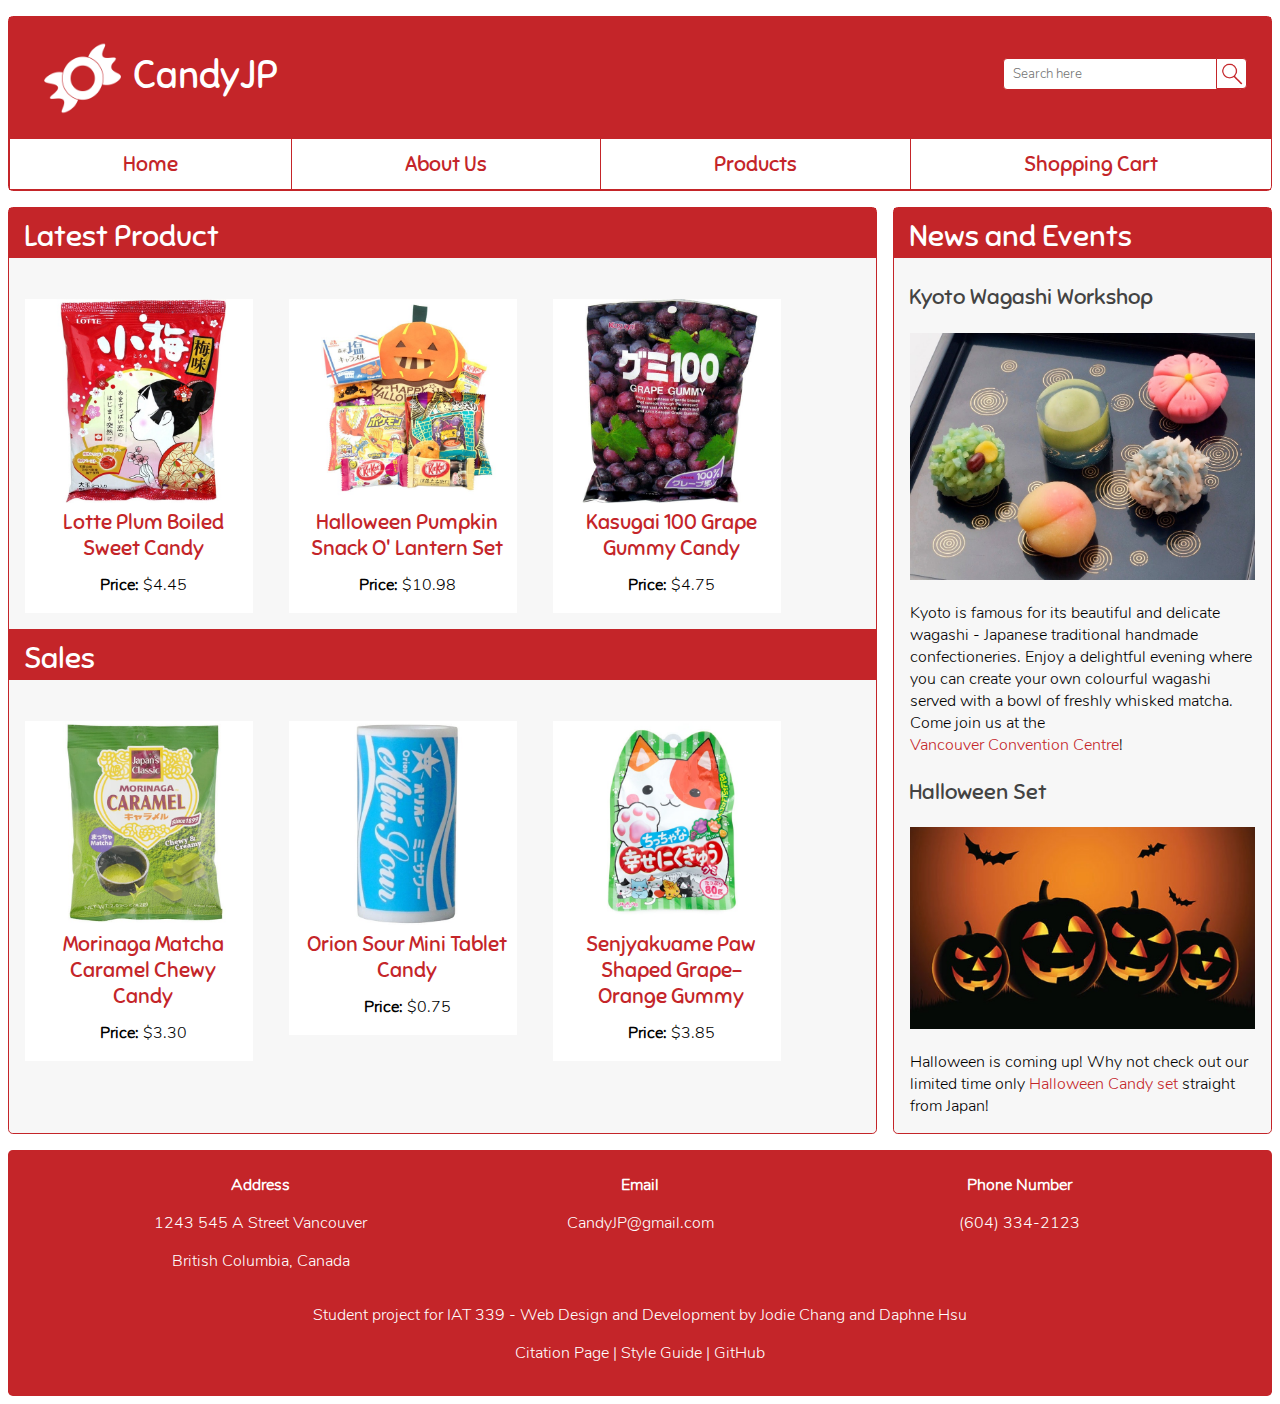
<file: template/index.html>
<!DOCTYPE html>
<html lang="en">

  <head>

    <meta charset="utf-8">
    <meta name="viewport" content="width=device-width, initial-scale=1.0">
    <title>CandyJP - Home Page</title>

    <link href="css/fonts.css" rel="stylesheet">
    <link href="css/template.css" rel="stylesheet">

  </head>

  <body>

    <div class="grid-headerborder">
      <header class="grid-fullwidth top-header">
        <div class="title-grid">
          <a href="index.html">
            <img src="img/jp-logo.png" alt="CandyJP logo, a white candy">
          </a>
          <h1 class="heading-1"><a href="index.html">CandyJP</a></h1>
        </div>
        <div class="search-grid">
          <input class="text-input" type="text" name="search" id="search" placeholder="Search here">
          <a href="productView.html">
          <input class="bar-button" type="image" name="submit" src="img/search-icon.png" alt="search icon, a magnifier" width="31" height="31"></a>
        </div>
      </header>

      <nav class="nav-main">
        <a href="index.html" class="nav-item">Home</a>
        <a href="aboutus.html" class="nav-item">About Us</a>
        <a href="candies.html" class="nav-item">Products</a>
        <a href="shoppingcart.html" class="nav-item">Shopping Cart</a>
      </nav>
    </div>

    <section class="middle-section">
    <div class="homepage-products">
      <h2 class="heading-2">Latest Product</h2>
      <div class="grid-thirty">
        <div class="grid-whitebackground">
          <a href="productView.html">
            <img src="img/lotte-plum.jpg" alt="Plum candies">
          </a>
          <a href="productView.html" class="link-intext"><h3>Lotte Plum Boiled Sweet Candy</h3></a>
          <p><strong>Price:</strong> $4.45</p>
      </div>
      </div>
      <div class="grid-thirty">
        <div class="grid-whitebackground">
          <a href="productViewHalloween.html">
            <img src="img/halloween-set.jpg" alt="Set of Halloween candy">
          </a>
          <a href="productViewHalloween.html" class="link-intext"><h3>Halloween Pumpkin Snack O' Lantern Set</h3></a>
          <p><strong>Price:</strong> $10.98</p>
      </div>
      </div>
      <div class="grid-thirty">
        <div class="grid-whitebackground">
          <a href="productView.html">
            <img src="img/kasugai-grape.jpg" alt="Grape flavored gummies">
          </a>
          <a href="productView.html" class="link-intext"><h3>Kasugai 100 Grape Gummy Candy</h3></a>
          <p><strong>Price:</strong> $4.75</p>
        </div>
      </div>

      <h2 class="heading-2">Sales</h2>
      <div class="grid-thirty">
        <div class="grid-whitebackground">
        <a href="productView.html">
          <img src="img/matcha-caramel.jpg" alt="Matcha flavored caramel">
        </a>
        <a href="productView.html" class="link-intext"><h3>Morinaga Matcha Caramel Chewy Candy</h3></a>
        <p><strong>Price:</strong> $3.30</p>
      </div>
    </div>
      <div class="grid-thirty">
        <div class="grid-whitebackground">
        <a href="productView.html">
          <img src="img/orion-candy.jpg" alt="Sour soda tablets">
        </a>
        <a href="productView.html" class="link-intext"><h3>Orion Sour Mini Tablet Candy</h3></a>
        <p><strong>Price:</strong> $0.75</p>
      </div>
    </div>
      <div class="grid-thirty">
        <div class="grid-whitebackground">
        <a href="productView.html">
          <img src="img/paw-gummy.jpg" alt="Cat paw shaped fruit gummies">
      </a>
        <a href="productView.html" class="link-intext"><h3>Senjyakuame Paw Shaped Grape-Orange Gummy</h3></a>
        <p><strong>Price:</strong> $3.85</p>
      </div>
    </div>
    </div>

    <div class="events">
      <h2 class="heading-2">News and Events</h2>
      <h3 class="heading-3">Kyoto Wagashi Workshop</h3>
      <img src="img/wagashi.jpg" alt="Assortment of wagashi">
      <p class="para">Kyoto is famous for its beautiful and delicate wagashi - Japanese traditional handmade confectioneries.

      Enjoy a delightful evening where you can create your own colourful wagashi served with a bowl of freshly whisked matcha.
      Come join us at the <a href="https://www.vancouverconventioncentre.com/" class="link-intext">Vancouver Convention Centre</a>!
      </p>

      <h3 class="heading-3">Halloween Set</h3>
      <img src="img/pumpkin.jpg" alt="Four halloween pumpkin carvings">
      <p class="para">
        Halloween is coming up! Why not check out our limited time only <a href="productViewHalloween.html" class="link-intext">Halloween Candy set</a> straight from Japan!
      </p>

    </div>
  </section>


  <footer class="footer-grid footer">
    <div class="grid-thirty">
      <p><strong>Address</strong></p>
      <p> 1243 545 A Street Vancouver</p>
      <p> British Columbia, Canada </p>
    </div>
    <div class="grid-thirty">
      <p><strong>Email</strong></p>
      <p>CandyJP@gmail.com</p>
    </div>
    <div class="grid-thirty">
      <p><strong>Phone Number</strong></p>
      <p>(604) 334-2123</p>
    </div>
    <div class="grid-fullwidth text-center">
      <p>Student project for IAT 339 - Web Design and Development by Jodie Chang and Daphne Hsu</p>
      <p><a href="citations.html">Citation Page</a> |
         <a href="updatedStyleGuide.html">Style Guide</a> |
          <a href="https://github.com/tomatotea/IAT339_P02/commits/master">GitHub</a>
      </p>
    </div>
  </footer>


  </body>


</html>
</file>
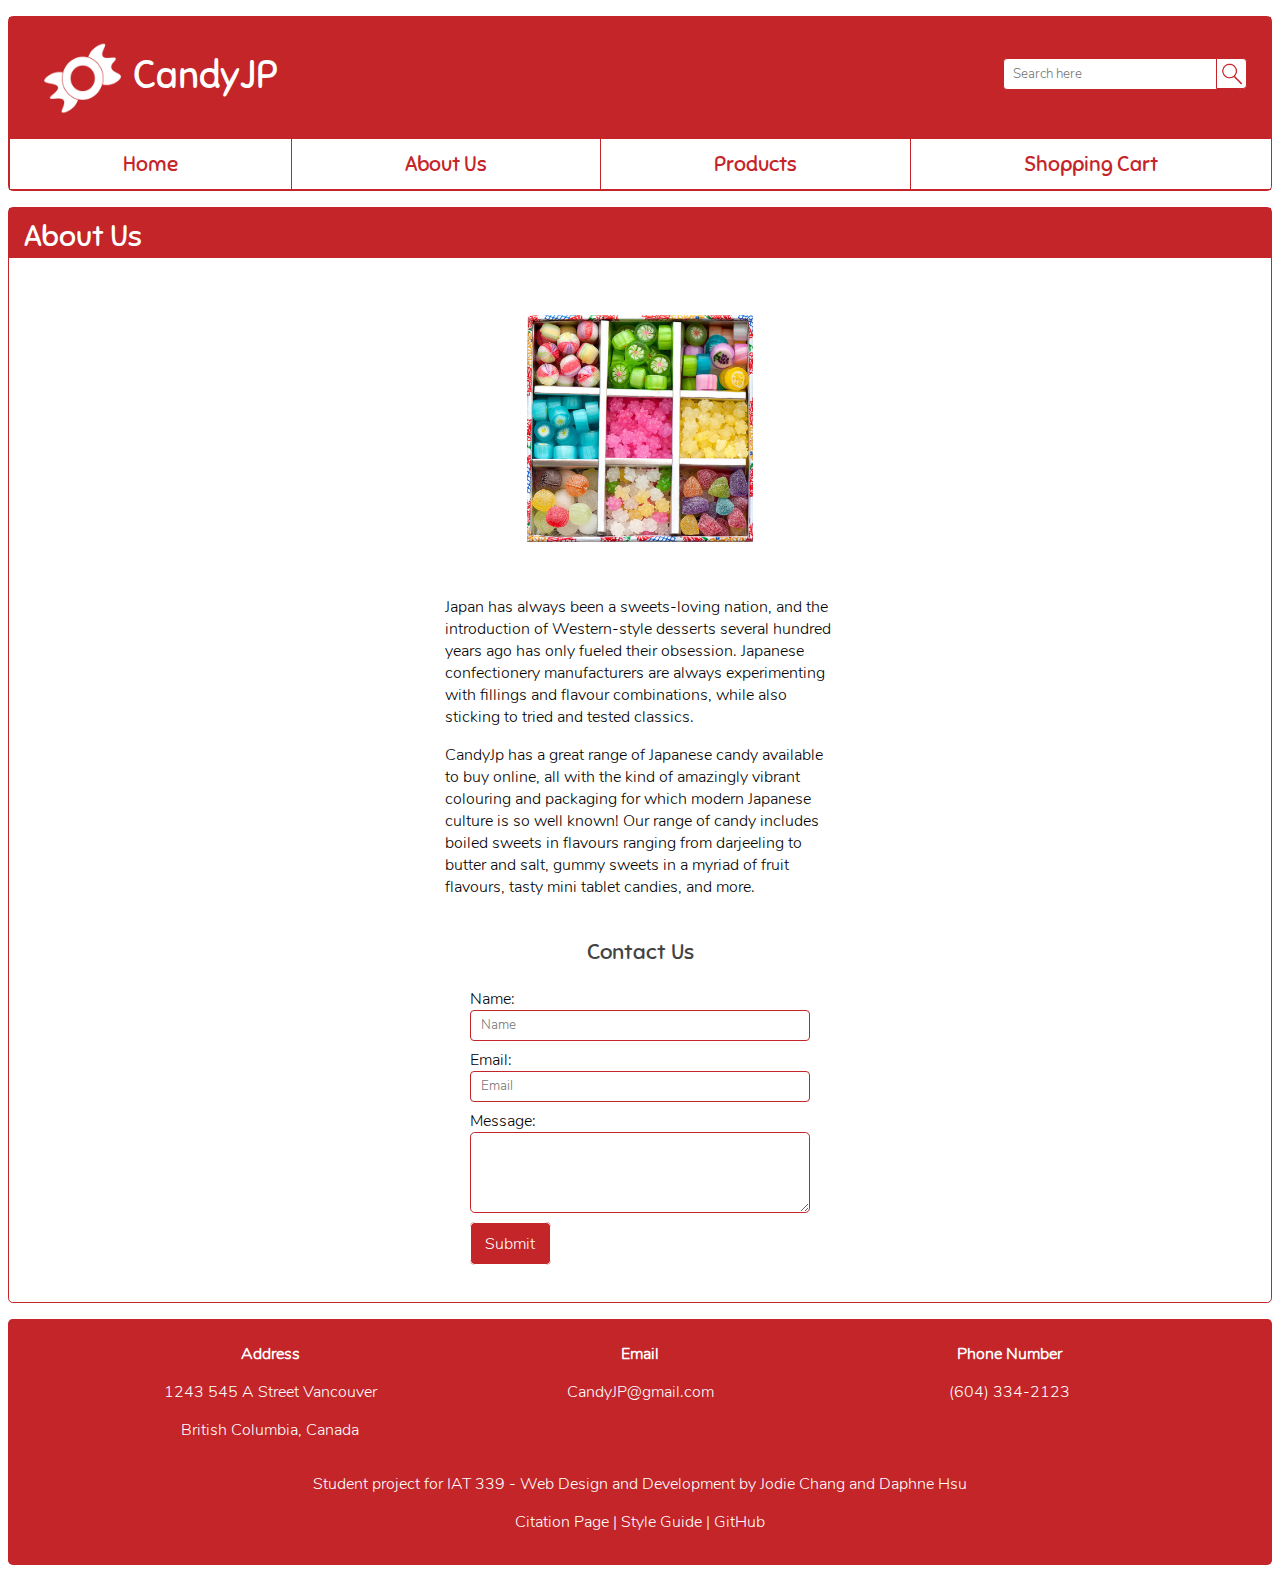
<file: template/aboutus.html>
<!DOCTYPE html>
<html lang="en">

  <head>

    <meta charset="utf-8">
    <meta name="viewport" content="width=device-width, initial-scale=1.0">
    <title>CandyJP - About Us</title>

    <link href="css/fonts.css" rel="stylesheet">
    <link href="css/template.css" rel="stylesheet">

  </head>
<!--header-->
  <body>
    <div class="grid-headerborder">
      <header class="grid-fullwidth top-header">
        <div class="title-grid">
          <a href="index.html">
            <img src="img/jp-logo.png" alt="CandyJP logo, a white candy">
          </a>
          <h1 class="heading-1"><a href="index.html">CandyJP</a></h1>
        </div>
        <div class="search-grid">
          <input class="text-input" type="text" name="search" id="search" placeholder="Search here">
          <a href="productView.html">
          <input class="bar-button" type="image" name="submit" src="img/search-icon.png" alt="search icon, a magnifier" width="31" height="31"></a>
        </div>
      </header>

      <nav class="nav-main">
        <a href="index.html" class="nav-item">Home</a>
        <a href="aboutus.html" class="nav-item">About Us</a>
        <a href="candies.html" class="nav-item">Products</a>
        <a href="shoppingcart.html" class="nav-item">Shopping Cart</a>
      </nav>
    </div>

    <div class="grid-border">
      <h2 class="heading-2">About Us</h2>
      <div class="grid-group">
        <div class="grid-thirty center" id="grid-aboutUsImage">
          <img src="img/japanese-candy-11.jpg" alt="Assorted types of Japanese candy">
        </div>
    </div>

    <div class="grid-group">

      <div class="grid-forty center div-text">
        <p>
          Japan has always been a sweets-loving nation, and the introduction of Western-style desserts several hundred years ago has only fueled their obsession. Japanese confectionery manufacturers are always experimenting with fillings and flavour combinations, while also sticking to tried and tested classics.
        </p>
        <p>
          CandyJp has a great range of Japanese candy available to buy online, all with the kind of amazingly vibrant colouring and packaging for which modern Japanese culture is so well known! Our range of candy includes boiled sweets in flavours ranging from darjeeling to butter and salt, gummy sweets in a myriad of fruit flavours, tasty mini tablet candies, and more.
        </p>
      </div>
    </div>

    <div class="grid-group">
      <div class="grid-thirty center">
        <form class="form-container">
          <h3 class="heading-3 text-center">Contact Us</h3>
          <label for="name">Name:</label>
          <input class="text-input" type="text" name="name" placeholder="Name" id="name"><br>
          <label for="email">Email:</label>
          <input class="text-input" type="text" name="email" placeholder="Email" id="email"><br>
          <label for="message">Message:</label>
          <textarea name="messagetext" id="message" rows="5" cols="39"></textarea>
          <div id="something">
            <a class="button-submit">Submit</a>
          </div>
        </form>
      </div>
    </div>
  </div>

    <!--footer-->
    <footer class="footer-grid footer para">
      <div class="grid-thirty">
        <p><strong>Address</strong></p>
        <p> 1243 545 A Street Vancouver</p>
        <p> British Columbia, Canada </p>
      </div>
      <div class="grid-thirty">
        <p><strong>Email</strong></p>
        <p>CandyJP@gmail.com</p>
      </div>
      <div class="grid-thirty">
        <p><strong>Phone Number</strong></p>
        <p>(604) 334-2123</p>
      </div>
      <div class="grid-fullwidth text-center">
        <p>Student project for IAT 339 - Web Design and Development by Jodie Chang and Daphne Hsu</p>
        <p><a href="citations.html">Citation Page</a> |
           <a href="updatedStyleGuide.html">Style Guide</a> |
           <a href="https://github.com/tomatotea/IAT339_P02/commits/master">GitHub</a>
        </p>
      </div>
    </footer>


  </body>


</html>
</file>
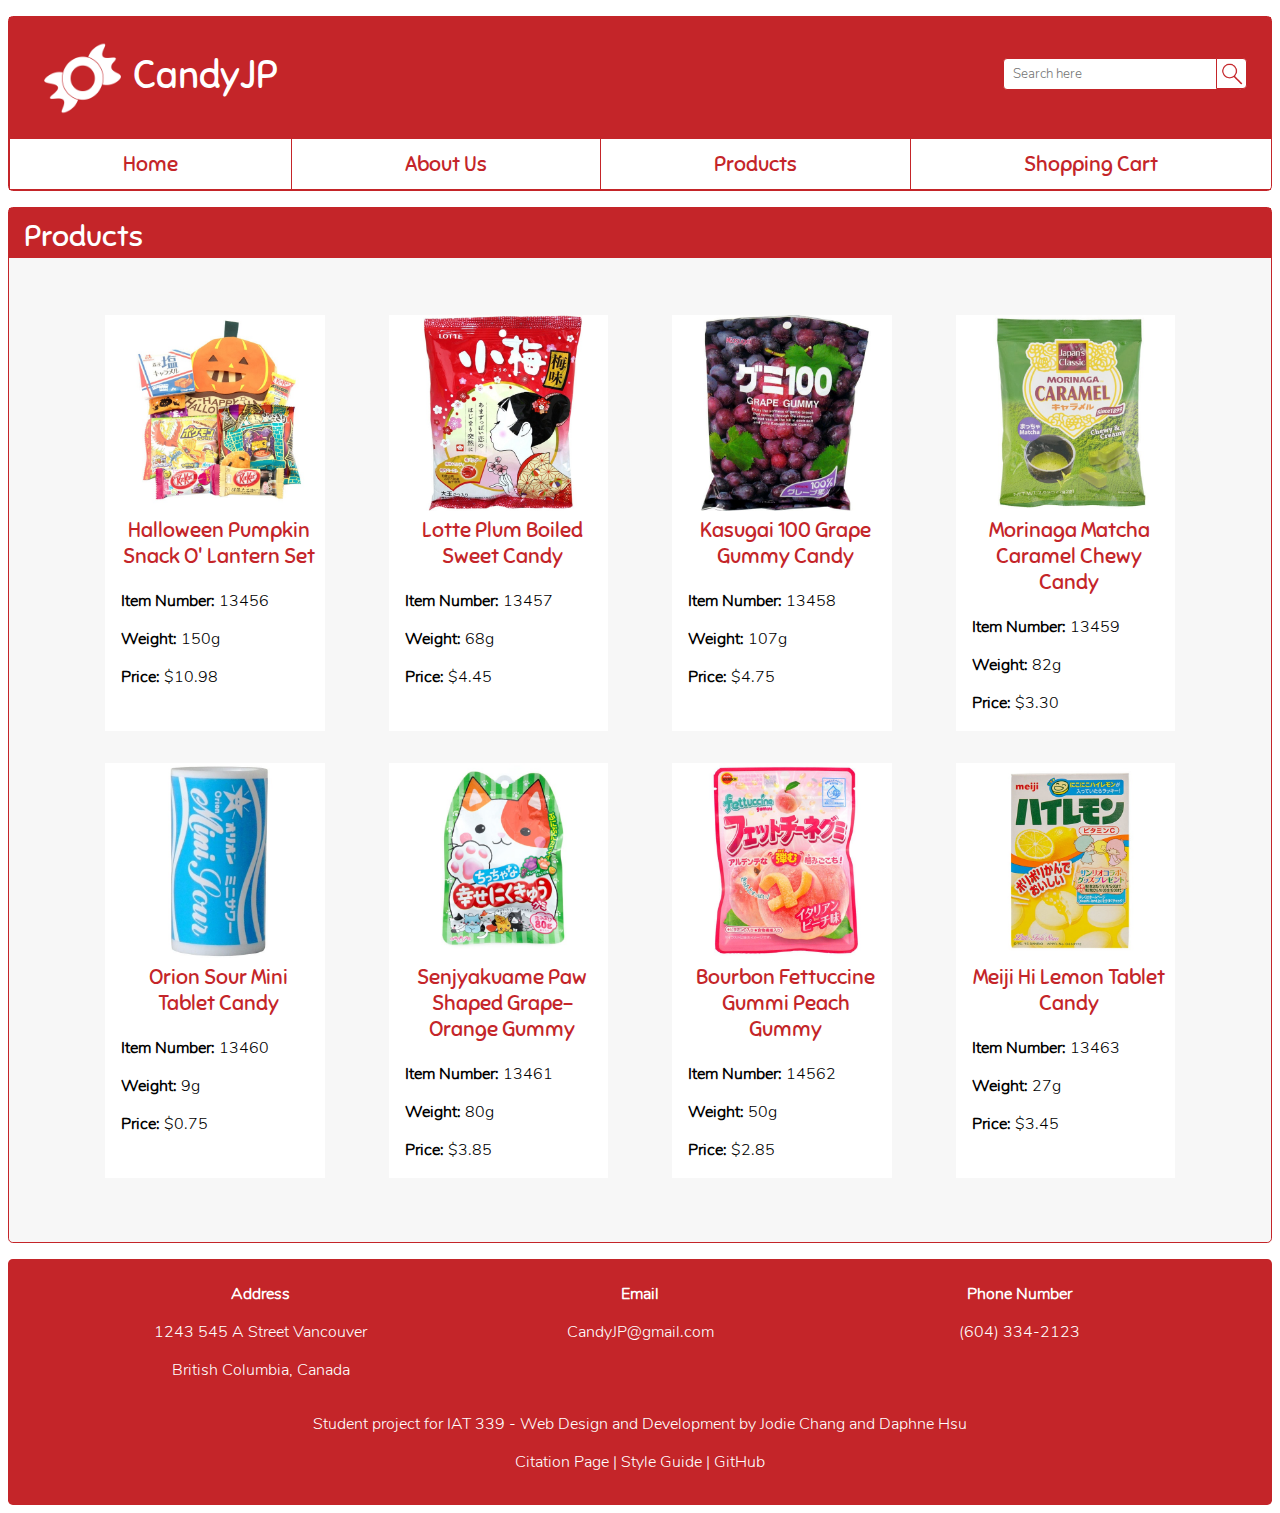
<file: template/candies.html>
<!DOCTYPE html>
<html lang="en">

  <head>

    <meta charset="utf-8">
    <meta name="viewport" content="width=device-width, initial-scale=1.0">
    <title>CandyJP - Candies</title>

    <link href="css/fonts.css" rel="stylesheet">
    <link href="css/template.css" rel="stylesheet">

  </head>
  <body>
    <div class="grid-headerborder">
      <header class="grid-fullwidth top-header">
        <div class="title-grid">
          <a href="index.html">
            <img src="img/jp-logo.png" alt="CandyJP logo, a white candy">
          </a>
          <h1 class="heading-1"><a href="index.html">CandyJP</a></h1>
        </div>
        <div class="search-grid">
          <input class="text-input" type="text" name="search" id="search" placeholder="Search here">
          <a href="productView.html">
          <input class="bar-button" type="image" name="submit" src="img/search-icon.png" alt="search icon, a magnifier" width="31" height="31"></a>
        </div>
      </header>

      <nav class="nav-main">
        <a href="index.html" class="nav-item">Home</a>
        <a href="aboutus.html" class="nav-item">About Us</a>
        <a href="candies.html" class="nav-item">Products</a>
        <a href="shoppingcart.html" class="nav-item">Shopping Cart</a>
      </nav>
    </div>

    <div class="grid-border grid-graybackground">
      <h2 class="heading-2">Products</h2>
      <div class="grid-group">
        <div class="grid-twenty-product">
          <div class="grid-whitebackground">
          <a href="productViewHalloween.html">
            <img src="img/halloween-set.jpg" alt="Halloween special candy set">
          </a>
          <a href="productViewHalloween.html" class=" a-productname link-intext"><h3>Halloween Pumpkin Snack O' Lantern Set</h3></a>
          <div class="div-productinfo">
            <p><strong>Item Number:</strong> 13456</p>
            <p><strong>Weight:</strong> 150g</p>
            <p><strong>Price:</strong> $10.98</p>
        </div>
        </div>
      </div>

        <div class="grid-twenty-product">
          <div class="grid-whitebackground">
          <a href="productView.html">
            <img src="img/lotte-plum.jpg" alt="red package plum candy">
          </a>
          <a href="productView.html" class="a-productname link-intext"><h3>Lotte Plum Boiled Sweet Candy</h3></a>
          <div class="div-productinfo">
            <p><strong>Item Number:</strong> 13457</p>
            <p><strong>Weight:</strong> 68g</p>
            <p><strong>Price:</strong> $4.45</p>
          </div>
          </div>
        </div>

        <div class="grid-twenty-product">
          <div class="grid-whitebackground">
            <a href="productViewHalloween.html">
              <img src="img/kasugai-grape.jpg" alt="dark pruple package grape flavor candy">
            </a>
            <a href="productViewHalloween.html" class="a-productname link-intext"><h3>Kasugai 100 Grape Gummy Candy</h3></a>
            <div class="div-productinfo">
              <p><strong>Item Number:</strong> 13458</p>
              <p><strong>Weight:</strong> 107g</p>
              <p><strong>Price:</strong> $4.75</p>
            </div>
          </div>
        </div>

        <div class="grid-twenty-product">
          <div class="grid-whitebackground">
            <a href="productView.html">
              <img src="img/matcha-caramel.jpg" alt="green package matcha caramel candy">
            </a>
            <a href="productView.html" class="a-productname link-intext"><h3>Morinaga Matcha Caramel Chewy Candy</h3></a>
            <div class="div-productinfo">
              <p><strong>Item Number:</strong> 13459</p>
              <p><strong>Weight:</strong> 82g</p>
              <p><strong>Price:</strong> $3.30</p>
            </div>
          </div>
        </div>

        <div class="grid-twenty-product">
          <div class="grid-whitebackground">
            <a href="productViewHalloween.html">
              <img src="img/orion-candy.jpg" alt="orion candy soda flavor">
            </a>
            <a href="productViewHalloween.html" class="a-productname link-intext"><h3>Orion Sour Mini Tablet Candy</h3></a>
            <div class="div-productinfo">
              <p><strong>Item Number:</strong> 13460</p>
              <p><strong>Weight:</strong> 9g</p>
              <p><strong>Price:</strong> $0.75</p>
            </div>
          </div>
        </div>

        <div class="grid-twenty-product">
          <div class="grid-whitebackground">
            <a href="productView.html">
              <img src="img/paw-gummy.jpg" alt="chewing gum with a cat on the package">
            </a>
            <a href="productView.html" class="a-productname link-intext"><h3>Senjyakuame Paw Shaped Grape-Orange Gummy</h3></a>
            <div class="div-productinfo">
              <p><strong>Item Number:</strong> 13461</p>
              <p><strong>Weight:</strong> 80g</p>
              <p><strong>Price:</strong> $3.85</p>
            </div>
          </div>
        </div>

        <div class="grid-twenty-product">
          <div class="grid-whitebackground">
            <a href="productViewHalloween.html">
              <img src="img/12669-bourbon-fettuccine-peach-gummy.jpg" alt="Peach Gummy Candy">
            </a>
            <a href="productViewHalloween.html" class="a-productname link-intext"><h3>Bourbon Fettuccine Gummi Peach Gummy</h3></a>
            <div class="div-productinfo">
              <p><strong>Item Number:</strong> 14562</p>
              <p><strong>Weight:</strong> 50g</p>
              <p><strong>Price:</strong>  $2.85</p>
          </div>
          </div>
        </div>

        <div class="grid-twenty-product">
          <div class="grid-whitebackground">
            <a href="productView.html">
              <img src="img/meiji-lemon.jpg" alt="carton lemon candy">
            </a>
            <a href="productView.html" class="a-productname link-intext"><h3>Meiji Hi Lemon Tablet Candy</h3></a>
            <div class="div-productinfo">
              <p><strong>Item Number:</strong> 13463</p>
              <p><strong>Weight:</strong> 27g</p>
              <p><strong>Price:</strong> $3.45</p>
            </div>
          </div>
        </div>
      </div>
    </div>

    <footer class="footer-grid footer">
      <div class="grid-thirty">
        <p><strong>Address</strong></p>
        <p> 1243 545 A Street Vancouver</p>
        <p> British Columbia, Canada </p>
      </div>
      <div class="grid-thirty">
        <p><strong>Email</strong></p>
        <p>CandyJP@gmail.com</p>
      </div>
      <div class="grid-thirty">
        <p><strong>Phone Number</strong></p>
        <p>(604) 334-2123</p>
      </div>
      <div class="grid-fullwidth text-center">
        <p>Student project for IAT 339 - Web Design and Development by Jodie Chang and Daphne Hsu</p>
        <p><a href="citations.html">Citation Page</a> |
           <a href="updatedStyleGuide.html">Style Guide</a> |
            <a href="https://github.com/tomatotea/IAT339_P02/commits/master">GitHub</a>
        </p>
      </div>
    </footer>


  </body>


</html>
</file>
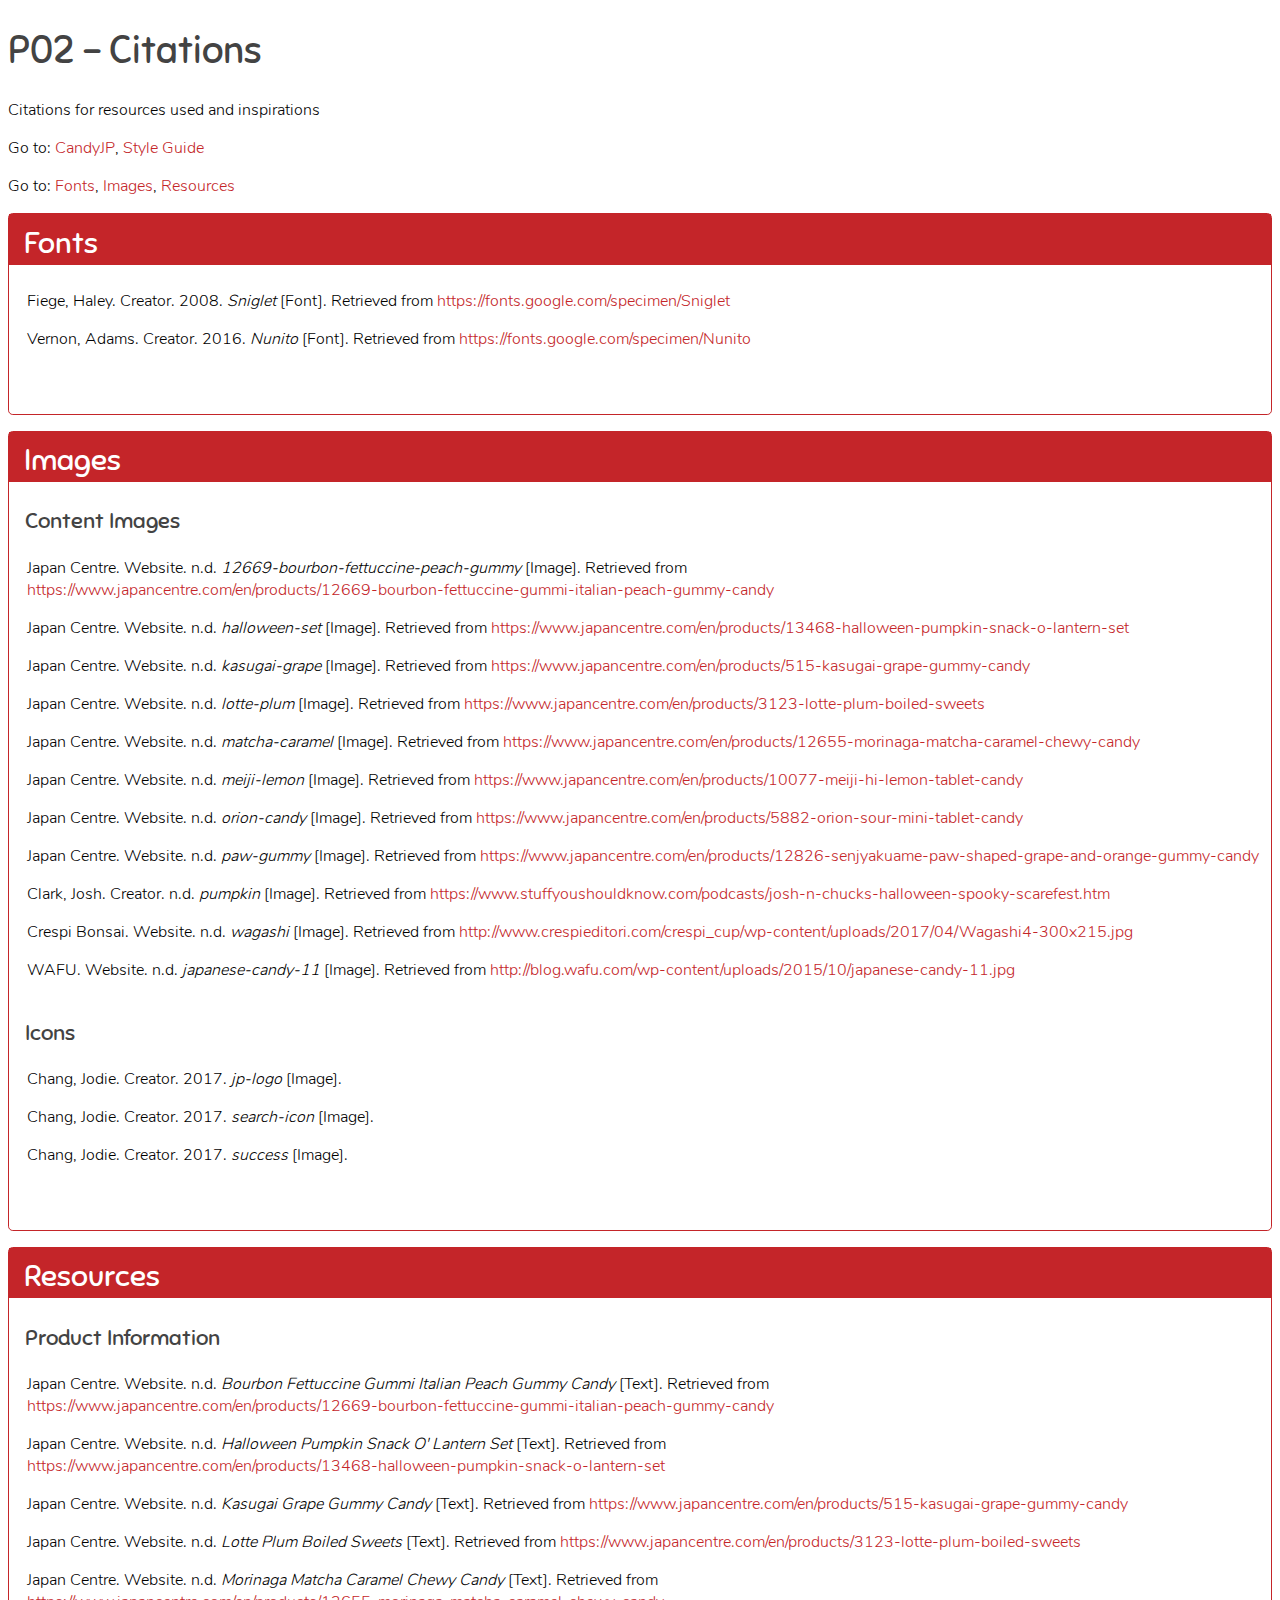
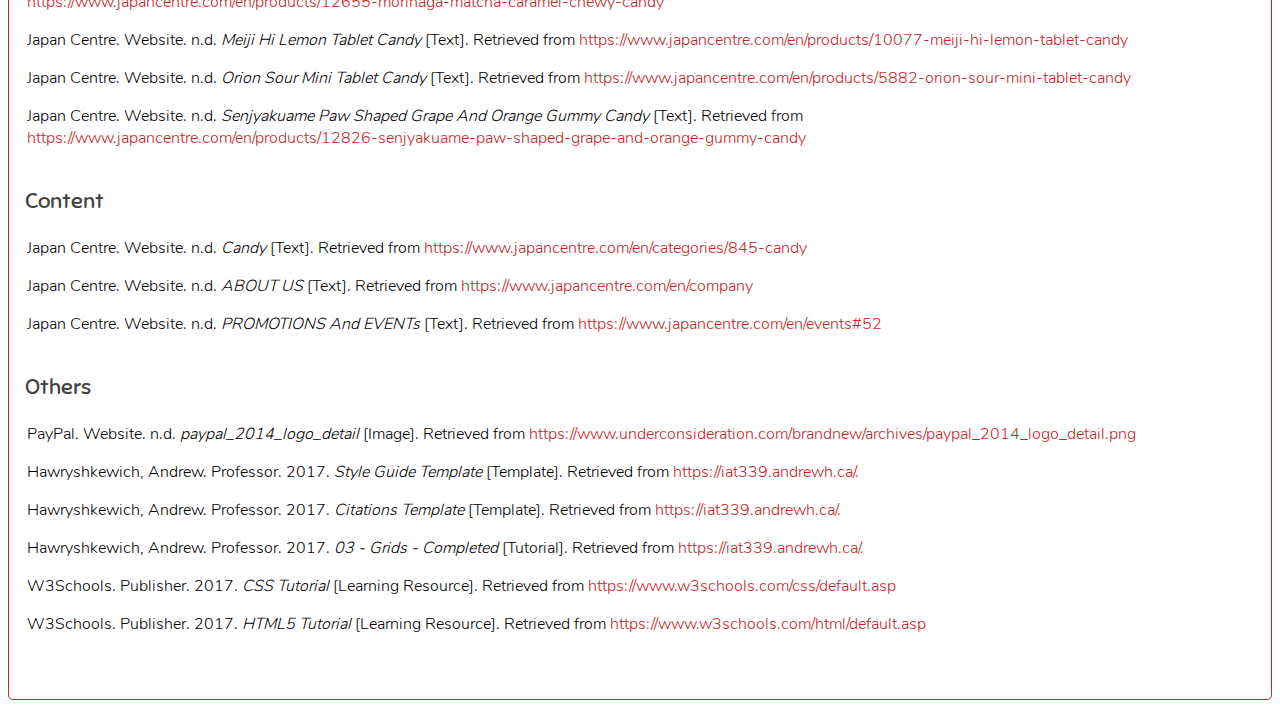
<file: template/citations.html>
<!DOCTYPE html>
<html lang="en">

  <head>

    <meta charset="utf-8">
    <meta name="viewport" content="width=device-width, initial-scale=1.0">
    <title>P01 - Citations</title>

    <link href="css/template.css" rel="stylesheet">
    <link href="css/fonts.css" rel="stylesheet">

  </head>

  <body>

    <h1 class="heading-1">P02 - Citations</h1>
    <p>Citations for resources used and inspirations</p>
    <nav>

      <p>
        Go to:
        <a class="link-intext" href="index.html">CandyJP</a>,
        <a class="link-intext" href="updatedStyleGuide.html">Style Guide</a>
      </p>
      <p>
        Go to:
        <a class="link-intext" href="#fonts">Fonts</a>,
        <a class="link-intext" href="#images">Images</a>,
        <a class="link-intext" href="#other">Resources</a>
      </p>

    </nav>


    <section id="fonts" class="grid-border">

      <h2 class="heading-2">Fonts</h2>

      <ul class="citations">

        <li>
          <cite>Fiege, Haley</cite>. Creator. 2008. <strong>Sniglet</strong> [Font]. Retrieved from <a href="https://fonts.google.com/specimen/Sniglet" target="_blank" class="link-intext">https://fonts.google.com/specimen/Sniglet</a>
        </li>
        <li>
          <cite>Vernon, Adams</cite>. Creator. 2016. <strong>Nunito</strong> [Font]. Retrieved from <a href="https://fonts.google.com/specimen/Nunito" target="_blank" class="link-intext">https://fonts.google.com/specimen/Nunito</a>
        </li>

      </ul>

    </section>



    <section id="images" class="grid-border">

      <h2 class="heading-2">Images</h2>
        <h3 class="heading-3">Content Images</h3>
        <ul class="citations">
          <li>
            <cite>Japan Centre</cite>. Website. n.d. <strong>12669-bourbon-fettuccine-peach-gummy</strong> [Image]. Retrieved from <a href="https://www.japancentre.com/en/products/12669-bourbon-fettuccine-gummi-italian-peach-gummy-candy" target="_blank" class="link-intext">https://www.japancentre.com/en/products/12669-bourbon-fettuccine-gummi-italian-peach-gummy-candy</a>
          </li>
          <li>
            <cite>Japan Centre</cite>. Website. n.d. <strong>halloween-set</strong> [Image]. Retrieved from <a href="https://www.japancentre.com/en/products/13468-halloween-pumpkin-snack-o-lantern-set" target="_blank" class="link-intext">https://www.japancentre.com/en/products/13468-halloween-pumpkin-snack-o-lantern-set</a>
          </li>
          <li>
            <cite>Japan Centre</cite>. Website. n.d. <strong>kasugai-grape</strong> [Image]. Retrieved from <a href="https://www.japancentre.com/en/products/515-kasugai-grape-gummy-candy" target="_blank" class="link-intext">https://www.japancentre.com/en/products/515-kasugai-grape-gummy-candy</a>
          </li>
          <li>
            <cite>Japan Centre</cite>. Website. n.d. <strong>lotte-plum</strong> [Image]. Retrieved from <a href="https://www.japancentre.com/en/products/3123-lotte-plum-boiled-sweets" target="_blank" class="link-intext">https://www.japancentre.com/en/products/3123-lotte-plum-boiled-sweets</a>
          </li>
          <li>
            <cite>Japan Centre</cite>. Website. n.d. <strong>matcha-caramel</strong> [Image]. Retrieved from <a href="https://www.japancentre.com/en/products/12655-morinaga-matcha-caramel-chewy-candy" target="_blank" class="link-intext">https://www.japancentre.com/en/products/12655-morinaga-matcha-caramel-chewy-candy</a>
          </li>
          <li>
            <cite>Japan Centre</cite>. Website. n.d. <strong>meiji-lemon</strong> [Image]. Retrieved from <a href="https://www.japancentre.com/en/products/10077-meiji-hi-lemon-tablet-candy" target="_blank" class="link-intext">https://www.japancentre.com/en/products/10077-meiji-hi-lemon-tablet-candy</a>
          </li>
          <li>
            <cite>Japan Centre</cite>. Website. n.d. <strong>orion-candy</strong> [Image]. Retrieved from <a href="https://www.japancentre.com/en/products/5882-orion-sour-mini-tablet-candy" target="_blank" class="link-intext">https://www.japancentre.com/en/products/5882-orion-sour-mini-tablet-candy</a>
          </li>
          <li>
            <cite>Japan Centre</cite>. Website. n.d. <strong>paw-gummy</strong> [Image]. Retrieved from <a href="https://www.japancentre.com/en/products/12826-senjyakuame-paw-shaped-grape-and-orange-gummy-candy" target="_blank" class="link-intext">https://www.japancentre.com/en/products/12826-senjyakuame-paw-shaped-grape-and-orange-gummy-candy</a>
          </li>
          <li>
            <cite>Clark, Josh</cite>. Creator. n.d. <strong>pumpkin</strong> [Image]. Retrieved from <a href="https://www.stuffyoushouldknow.com/podcasts/josh-n-chucks-halloween-spooky-scarefest.htmg" target="_blank" class="link-intext">https://www.stuffyoushouldknow.com/podcasts/josh-n-chucks-halloween-spooky-scarefest.htm</a>
          </li>
          <li>
            <cite>Crespi Bonsai</cite>. Website. n.d. <strong>wagashi</strong> [Image]. Retrieved from <a href="http://www.crespieditori.com/crespi_cup/wp-content/uploads/2017/04/Wagashi4-300x215.jpg" target="_blank" class="link-intext">http://www.crespieditori.com/crespi_cup/wp-content/uploads/2017/04/Wagashi4-300x215.jpg</a>
          </li>
          <li>
            <cite>WAFU</cite>. Website. n.d. <strong>japanese-candy-11</strong> [Image]. Retrieved from <a href="http://blog.wafu.com/wp-content/uploads/2015/10/japanese-candy-11.jpg" target="_blank" class="link-intext">http://blog.wafu.com/wp-content/uploads/2015/10/japanese-candy-11.jpg</a>
          </li>
        </ul>

        <h3 class="heading-3">Icons</h3>
        <ul class="citations">
          <li>
            <cite>Chang, Jodie</cite>. Creator. 2017. <strong>jp-logo</strong> [Image].
          </li>
          <li>
            <cite>Chang, Jodie</cite>. Creator. 2017. <strong>search-icon</strong> [Image].
          </li>
          <li>
            <cite>Chang, Jodie</cite>. Creator. 2017. <strong>success</strong> [Image].
          </li>
        </ul>

    </section>


    <section id="other" class="grid-border">

      <h2 class="heading-2">Resources</h2>
      <h3 class="heading-3">Product Information</h3>
      <ul class="citations">

        <li>
          <cite>Japan Centre</cite>. Website. n.d. <strong>Bourbon Fettuccine Gummi Italian Peach Gummy Candy</strong> [Text]. Retrieved from <a href="https://www.japancentre.com/en/products/12669-bourbon-fettuccine-gummi-italian-peach-gummy-candy" target="_blank" class="link-intext">https://www.japancentre.com/en/products/12669-bourbon-fettuccine-gummi-italian-peach-gummy-candy</a>
        </li>
        <li>
          <cite>Japan Centre</cite>. Website. n.d. <strong>Halloween Pumpkin Snack O' Lantern Set</strong> [Text]. Retrieved from <a href="https://www.japancentre.com/en/products/13468-halloween-pumpkin-snack-o-lantern-set" target="_blank" class="link-intext">https://www.japancentre.com/en/products/13468-halloween-pumpkin-snack-o-lantern-set</a>
        </li>
        <li>
          <cite>Japan Centre</cite>. Website. n.d. <strong>Kasugai Grape Gummy Candy</strong> [Text]. Retrieved from <a href="https://www.japancentre.com/en/products/515-kasugai-grape-gummy-candy" target="_blank" class="link-intext">https://www.japancentre.com/en/products/515-kasugai-grape-gummy-candy</a>
        </li>
        <li>
          <cite>Japan Centre</cite>. Website. n.d. <strong>Lotte Plum Boiled Sweets</strong> [Text]. Retrieved from <a href="https://www.japancentre.com/en/products/3123-lotte-plum-boiled-sweets" target="_blank" class="link-intext">https://www.japancentre.com/en/products/3123-lotte-plum-boiled-sweets</a>
        </li>
        <li>
          <cite>Japan Centre</cite>. Website. n.d. <strong>Morinaga Matcha Caramel Chewy Candy</strong> [Text]. Retrieved from <a href="https://www.japancentre.com/en/products/12655-morinaga-matcha-caramel-chewy-candy" target="_blank" class="link-intext">https://www.japancentre.com/en/products/12655-morinaga-matcha-caramel-chewy-candy</a>
        </li>
        <li>
          <cite>Japan Centre</cite>. Website. n.d. <strong>Meiji Hi Lemon Tablet Candy</strong> [Text]. Retrieved from <a href="https://www.japancentre.com/en/products/10077-meiji-hi-lemon-tablet-candy" target="_blank" class="link-intext">https://www.japancentre.com/en/products/10077-meiji-hi-lemon-tablet-candy</a>
        </li>
        <li>
          <cite>Japan Centre</cite>. Website. n.d. <strong>Orion Sour Mini Tablet Candy</strong> [Text]. Retrieved from <a href="https://www.japancentre.com/en/products/5882-orion-sour-mini-tablet-candy" target="_blank" class="link-intext">https://www.japancentre.com/en/products/5882-orion-sour-mini-tablet-candy</a>
        </li>
        <li>
          <cite>Japan Centre</cite>. Website. n.d. <strong>Senjyakuame Paw Shaped Grape And Orange Gummy Candy</strong> [Text]. Retrieved from <a href="https://www.japancentre.com/en/products/12826-senjyakuame-paw-shaped-grape-and-orange-gummy-candy" target="_blank" class="link-intext">https://www.japancentre.com/en/products/12826-senjyakuame-paw-shaped-grape-and-orange-gummy-candy</a>
        </li>

      </ul>

      <h3 class="heading-3">Content</h3>
      <ul class="citations">

        <li>
          <cite>Japan Centre</cite>. Website. n.d. <strong>Candy</strong> [Text]. Retrieved from <a href="https://www.japancentre.com/en/categories/845-candy" target="_blank" class="link-intext">https://www.japancentre.com/en/categories/845-candy</a>
        </li>
        <li>
          <cite>Japan Centre</cite>. Website. n.d. <strong>ABOUT US</strong> [Text]. Retrieved from <a href="https://www.japancentre.com/en/company" target="_blank" class="link-intext">https://www.japancentre.com/en/company</a>
        </li>
        <li>
          <cite>Japan Centre</cite>. Website. n.d. <strong>PROMOTIONS And EVENTs</strong> [Text]. Retrieved from <a href="https://www.japancentre.com/en/events#52" target="_blank" class="link-intext">https://www.japancentre.com/en/events#52</a>
        </li>

      </ul>

      <h3 class="heading-3">Others</h3>
      <ul class="citations">

        <li>
          <cite>PayPal</cite>. Website. n.d. <strong>paypal_2014_logo_detail</strong> [Image]. Retrieved from <a href="https://www.underconsideration.com/brandnew/archives/paypal_2014_logo_detail.png" target="_blank" class="link-intext">https://www.underconsideration.com/brandnew/archives/paypal_2014_logo_detail.png</a>
        </li>
        <li>
          <cite>Hawryshkewich, Andrew</cite>. Professor. 2017. <strong>Style Guide Template</strong> [Template]. Retrieved from <a href="https://iat339.andrewh.ca/." target="_blank" class="link-intext">https://iat339.andrewh.ca/.</a>
        </li>
        <li>
          <cite>Hawryshkewich, Andrew</cite>. Professor. 2017. <strong>Citations Template</strong> [Template]. Retrieved from <a href="https://iat339.andrewh.ca/." target="_blank" class="link-intext">https://iat339.andrewh.ca/.</a>
        </li>
        <li>
          <cite>Hawryshkewich, Andrew</cite>. Professor. 2017. <strong>03 - Grids - Completed</strong> [Tutorial]. Retrieved from <a href="https://iat339.andrewh.ca/." target="_blank" class="link-intext">https://iat339.andrewh.ca/.</a>
        </li>
        <li>
          <cite>W3Schools</cite>. Publisher. 2017. <strong>CSS Tutorial</strong> [Learning Resource]. Retrieved from <a href="https://www.w3schools.com/css/default.asp" target="_blank" class="link-intext">https://www.w3schools.com/css/default.asp</a>
        </li>
        <li>
          <cite>W3Schools</cite>. Publisher. 2017. <strong>HTML5 Tutorial</strong> [Learning Resource]. Retrieved from <a href="https://www.w3schools.com/html/default.asp" target="_blank" class="link-intext">https://www.w3schools.com/html/default.asp</a>
        </li>

      </ul>

    </section>

</body>
</html>
</file>
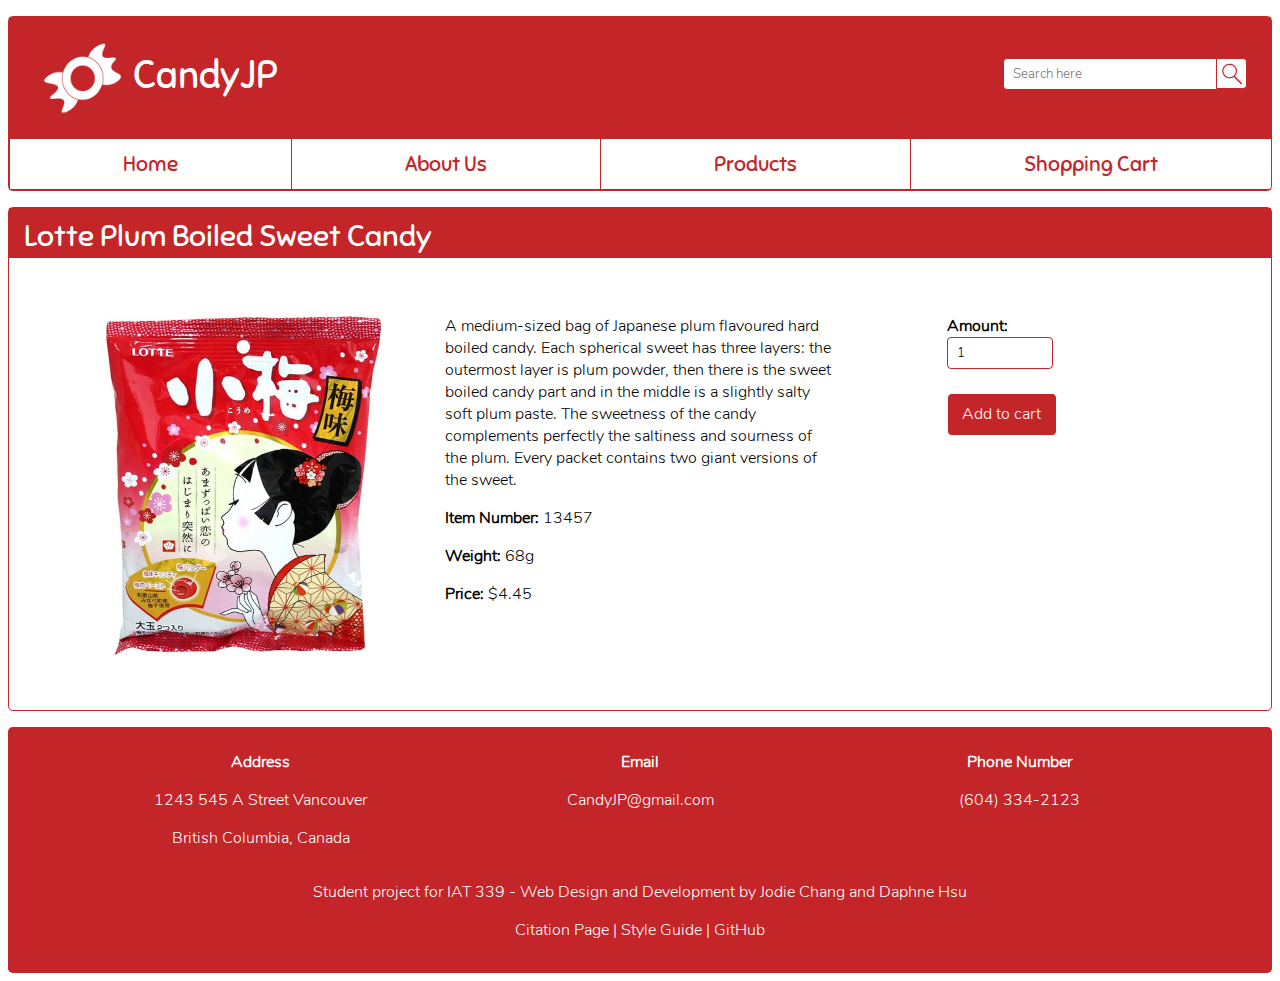
<file: template/productView.html>
<!DOCTYPE html>
<html lang="en">

  <head>

    <meta charset="utf-8">
    <meta name="viewport" content="width=device-width, initial-scale=1.0">
    <title>CandyJP - Home Page</title>

    <link href="css/fonts.css" rel="stylesheet">
    <link href="css/template.css" rel="stylesheet">

  </head>

  <body>
    <div class="grid-headerborder">
      <header class="grid-fullwidth top-header">
        <div class="title-grid">
          <a href="index.html">
            <img src="img/jp-logo.png" alt="CandyJP logo, a white candy">
          </a>
          <h1 class="heading-1"><a href="index.html">CandyJP</a></h1>
        </div>
        <div class="search-grid">
          <input class="text-input" type="text" name="search" id="search" placeholder="Search here">
          <a href="productView.html">
          <input class="bar-button" type="image" name="submit" src="img/search-icon.png" alt="search icon, a magnifier" width="31" height="31"></a>
        </div>
      </header>

      <nav class="nav-main">
        <a href="index.html" class="nav-item">Home</a>
        <a href="aboutus.html" class="nav-item">About Us</a>
        <a href="candies.html" class="nav-item">Products</a>
        <a href="shoppingcart.html" class="nav-item">Shopping Cart</a>
      </nav>
    </div>

    <div class="grid-border">
      <h2 class="heading-2">Lotte Plum Boiled Sweet Candy</h2>
      <div class="grid-group">
        <div class="grid-thirty ">
          <img src="img/lotte-plum.jpg" alt="red package plum candy">
        </div>
        <div class="grid-forty div-text para">
          <p>A medium-sized bag of Japanese plum flavoured hard boiled candy. Each spherical sweet has three layers: the outermost layer is plum powder, then there is the sweet boiled candy part and in the middle is a slightly salty soft plum paste. The sweetness of the candy complements perfectly the saltiness and sourness of the plum. Every packet contains two giant versions of the sweet.</p>
          <p><strong>Item Number:</strong> 13457</p>
          <p><strong>Weight:</strong> 68g</p>
          <p><strong>Price:</strong> $4.45</p>
        </div>

        <div class="grid-thirty">
          <form id="form-product">
            <label for="amount"><strong>Amount:</strong></label>
            <br>
            <input class="button-amount" type="text" name="amunt" id="amount" value="1">
            <br>
            <a class="button button-submit" href="shoppingcart.html">Add to cart</a>
          </form>
        </div>

      </div>
    </div>

    <footer class="footer-grid footer">
      <div class="grid-thirty">
        <p><strong>Address</strong></p>
        <p> 1243 545 A Street Vancouver</p>
        <p> British Columbia, Canada </p>
      </div>
      <div class="grid-thirty">
        <p><strong>Email</strong></p>
        <p>CandyJP@gmail.com</p>
      </div>
      <div class="grid-thirty">
        <p><strong>Phone Number</strong></p>
        <p>(604) 334-2123</p>
      </div>
      <div class="grid-fullwidth text-center">
        <p>Student project for IAT 339 - Web Design and Development by Jodie Chang and Daphne Hsu</p>
        <p><a href="citations.html">Citation Page</a> |
           <a href="updatedStyleGuide.html">Style Guide</a> |
           <a href="https://github.com/tomatotea/IAT339_P02/commits/master">GitHub</a>
        </p>
      </div>
    </footer>

  </body>
</html>
</file>
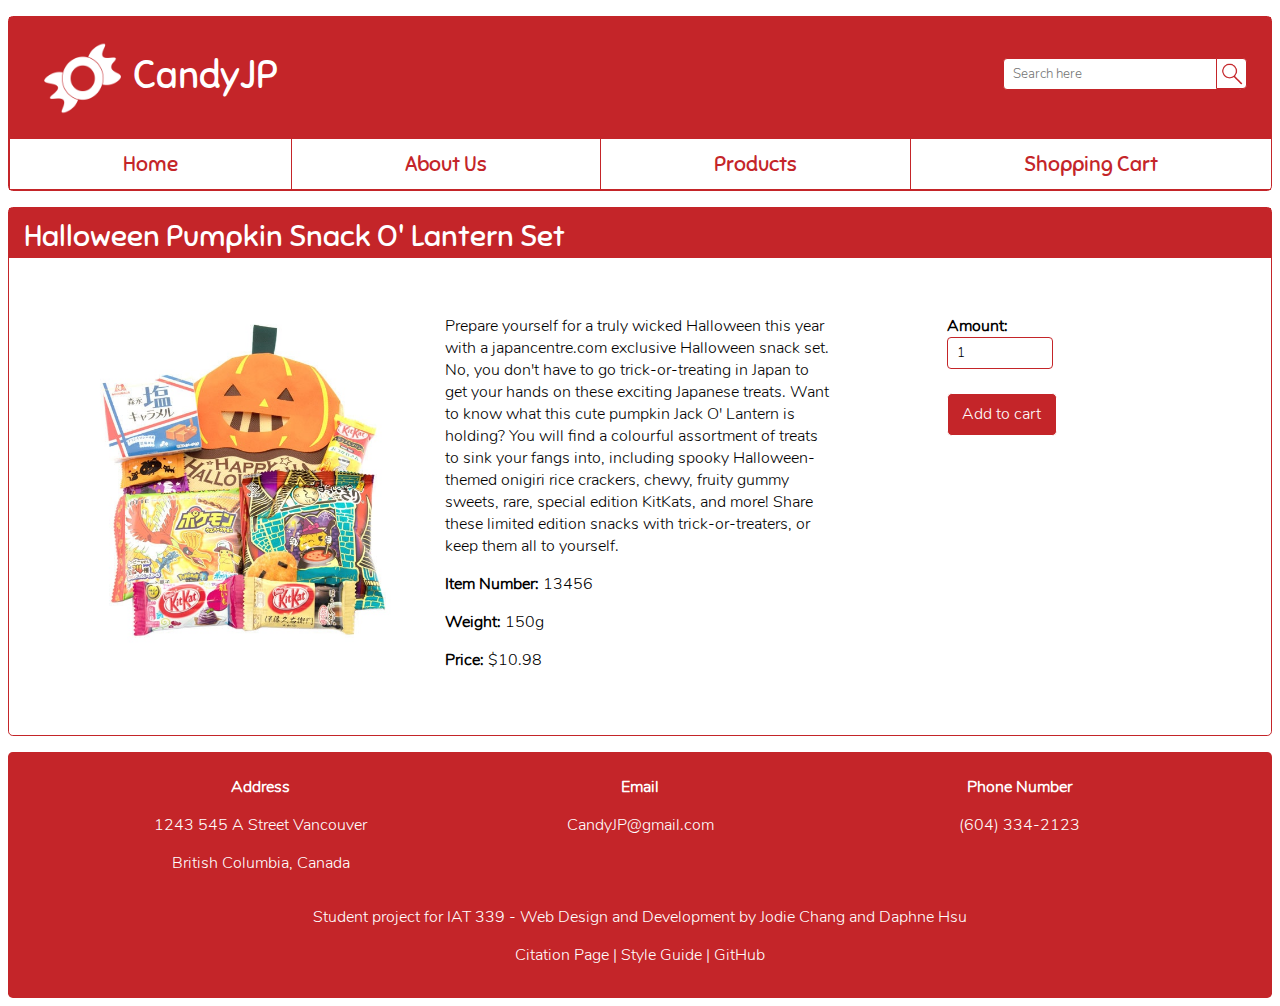
<file: template/productViewHalloween.html>
<!DOCTYPE html>
<html lang="en">

  <head>

    <meta charset="utf-8">
    <meta name="viewport" content="width=device-width, initial-scale=1.0">
    <title>CandyJP - Home Page</title>

    <link href="css/fonts.css" rel="stylesheet">
    <link href="css/template.css" rel="stylesheet">

  </head>

  <body>
    <div class="grid-headerborder">
      <header class="grid-fullwidth top-header">
        <div class="title-grid">
          <a href="index.html">
            <img src="img/jp-logo.png" alt="CandyJP logo, a white candy">
          </a>
          <h1 class="heading-1"><a href="index.html">CandyJP</a></h1>
        </div>
        <div class="search-grid">
          <input class="text-input" type="text" name="search" id="search" placeholder="Search here">
          <a href="productView.html">
          <input class="bar-button" type="image" name="submit" src="img/search-icon.png" alt="search icon, a magnifier" width="31" height="31"></a>
        </div>
      </header>

      <nav class="nav-main">
        <a href="index.html" class="nav-item">Home</a>
        <a href="aboutus.html" class="nav-item">About Us</a>
        <a href="candies.html" class="nav-item">Products</a>
        <a href="shoppingcart.html" class="nav-item">Shopping Cart</a>
      </nav>
    </div>

    <div class="grid-border">
      <h2 class="heading-2">Halloween Pumpkin Snack O' Lantern Set</h2>
      <div class="grid-group">
        <div class="grid-thirty">
          <img src="img/halloween-set.jpg" alt="Set of Halloween candy">
        </div>
        <div class="grid-forty div-text para">
          <p>Prepare yourself for a truly wicked Halloween this year with a japancentre.com exclusive Halloween snack set. No, you don't have to go trick-or-treating in Japan to get your hands on these exciting Japanese treats. Want to know what this cute pumpkin Jack O' Lantern is holding? You will find a colourful assortment of treats to sink your fangs into, including spooky Halloween-themed onigiri rice crackers, chewy, fruity gummy sweets, rare, special edition KitKats, and more! Share these limited edition snacks with trick-or-treaters, or keep them all to yourself. </p>
          <p><strong>Item Number:</strong> 13456</p>
          <p><strong>Weight:</strong> 150g</p>
          <p><strong>Price:</strong> $10.98</p>
        </div>

        <div class="grid-thirty">
          <form id="form-product">
            <label for="amount"><strong>Amount:</strong></label>
            <br>
            <input class="button-amount" type="text" name="amunt" id="amount" value="1">
            <br>
            <a class="button button-submit" href="shoppingcart.html">Add to cart</a>
          </form>
        </div>

      </div>
    </div>

    <footer class="footer-grid footer">
      <div class="grid-thirty">
        <p><strong>Address</strong></p>
        <p> 1243 545 A Street Vancouver</p>
        <p> British Columbia, Canada </p>
      </div>
      <div class="grid-thirty">
        <p><strong>Email</strong></p>
        <p>CandyJP@gmail.com</p>
      </div>
      <div class="grid-thirty">
        <p><strong>Phone Number</strong></p>
        <p>(604) 334-2123</p>
      </div>
      <div class="grid-fullwidth text-center">
        <p>Student project for IAT 339 - Web Design and Development by Jodie Chang and Daphne Hsu</p>
        <p><a href="citations.html">Citation Page</a> |
           <a href="updatedStyleGuide.html">Style Guide</a> |
           <a href="https://github.com/tomatotea/IAT339_P02/commits/master">GitHub</a>
        </p>
      </div>
    </footer>


  </body>


</html>
</file>
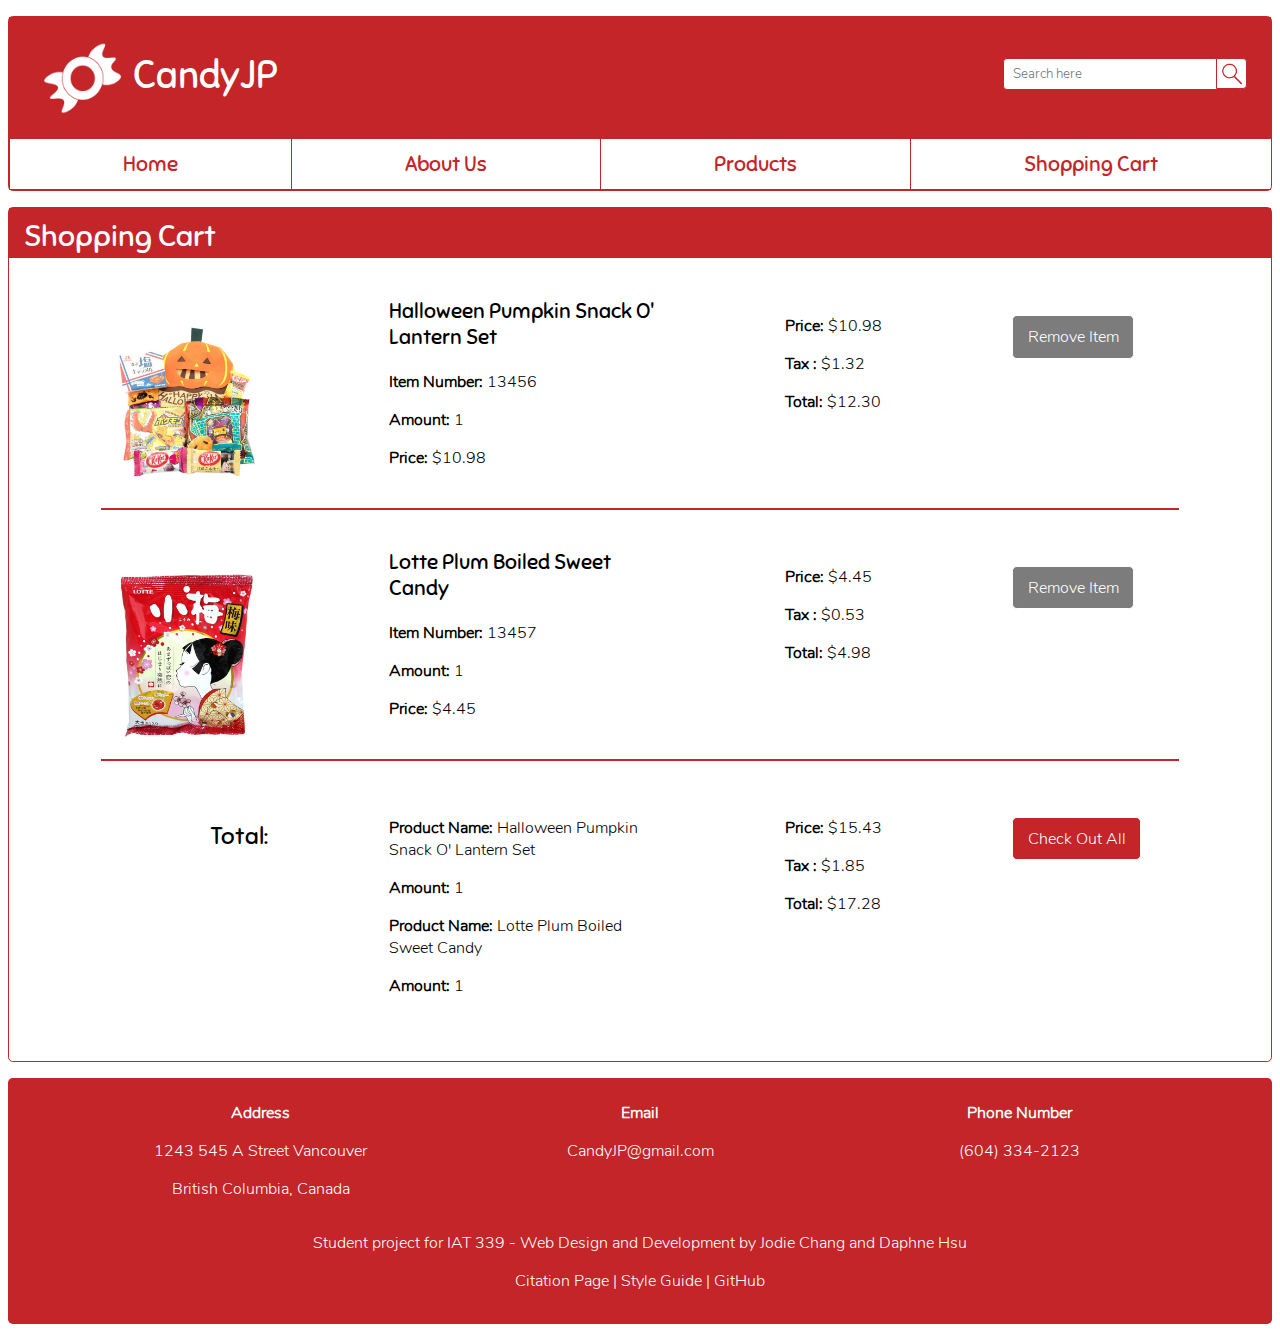
<file: template/shoppingcart.html>
<!DOCTYPE html>
<html lang="en">

  <head>

    <meta charset="utf-8">
    <meta name="viewport" content="width=device-width, initial-scale=1.0">
    <title>CandyJP - Payment Form</title>

    <link href="css/fonts.css" rel="stylesheet">
    <link href="css/template.css" rel="stylesheet">

  </head>
  <body>
    <div class="grid-headerborder">
      <header class="grid-fullwidth top-header">
        <div class="title-grid">
          <a href="index.html">
            <img src="img/jp-logo.png" alt="CandyJP logo, a white candy">
          </a>
          <h1 class="heading-1"><a href="index.html">CandyJP</a></h1>
        </div>
        <div class="search-grid">
          <input class="text-input" type="text" name="search" id="search" placeholder="Search here">
          <a href="productView.html">
          <input class="bar-button" type="image" name="submit" src="img/search-icon.png" alt="search icon, a magnifier" width="31" height="31"></a>
        </div>
      </header>

      <nav class="nav-main">
        <a href="index.html" class="nav-item">Home</a>
        <a href="aboutus.html" class="nav-item">About Us</a>
        <a href="candies.html" class="nav-item">Products</a>
        <a href="shoppingcart.html" class="nav-item">Shopping Cart</a>
      </nav>
    </div>

    <div class="grid-border">
      <h2 class="heading-2">Shopping Cart</h2>

      <div class="grid-group">
        <div class="grid-twenty">
          <img src="img/halloween-set.jpg" alt="Halloween special candy set">
        </div>
        <div class="grid-thirty div-text center">
          <h3>Halloween Pumpkin Snack O' Lantern Set</h3>
          <p><strong>Item Number:</strong> 13456</p>
          <p><strong>Amount:</strong> 1</p>
          <p><strong>Price:</strong> $10.98</p>
        </div>
        <div class="grid-twenty div-text">
          <p><strong>Price:</strong> $10.98</p>
          <p><strong>Tax  :</strong>  $1.32</p>
          <p><strong>Total:</strong> $12.30</p>
        </div>
        <div class="grid-twenty">
          <a href="shoppingcart_oneitem.html" class="button button-reset"> Remove Item</a>
        </div>
        <hr>
      </div>
      <div class="grid-group">
        <div class="grid-twenty">
          <img src="img/lotte-plum.jpg" alt="red package plum candy">
        </div>
        <div class="grid-thirty div-text center">
          <h3>Lotte Plum Boiled Sweet Candy</h3>
          <p><strong>Item Number:</strong> 13457</p>
          <p><strong>Amount:</strong> 1</p>
          <p><strong>Price:</strong> $4.45</p>
        </div>
        <div class="grid-twenty div-text">
          <p><strong>Price:</strong> $4.45</p>
          <p><strong>Tax  :</strong> $0.53</p>
          <p><strong>Total:</strong> $4.98</p>
        </div>
        <div class="grid-twenty">
          <a href="shoppingcart_oneitem.html" class="button button-reset"> Remove Item</a>
        </div>
          <hr>
      </div>

      <div class="grid-group">
        <div class="grid-twenty div-text right-align">
          <h2>Total:</h2>
        </div>
        <div class="grid-thirty div-text center">
          <p><strong>Product Name:</strong> Halloween Pumpkin Snack O' Lantern Set</p>
          <p><strong>Amount:</strong> 1</p>
          <p><strong>Product Name:</strong> Lotte Plum Boiled Sweet Candy</p>
          <p><strong>Amount:</strong> 1</p>
        </div>
        <div class="grid-twenty div-text">
          <p><strong>Price:</strong> $15.43</p>
          <p><strong>Tax  :</strong>  $1.85</p>
          <p><strong>Total:</strong> $17.28</p>
        </div>
        <div class="grid-twenty">
          <a href="payment.html" class="button button-submit">Check Out All</a>
        </div>
      </div>
    </div>

    <footer class="footer-grid footer">
      <div class="grid-thirty">
        <p><strong>Address</strong></p>
        <p> 1243 545 A Street Vancouver</p>
        <p> British Columbia, Canada </p>
      </div>
      <div class="grid-thirty">
        <p><strong>Email</strong></p>
        <p>CandyJP@gmail.com</p>
      </div>
      <div class="grid-thirty">
        <p><strong>Phone Number</strong></p>
        <p>(604) 334-2123</p>
      </div>
      <div class="grid-fullwidth text-center">
        <p>Student project for IAT 339 - Web Design and Development by Jodie Chang and Daphne Hsu</p>
        <p><a href="citations.html">Citation Page</a> |
           <a href="updatedStyleGuide.html">Style Guide</a> |
           <a href="https://github.com/tomatotea/IAT339_P02/commits/master">GitHub</a>
        </p>
      </div>
    </footer>
  </body>

</html>
</file>
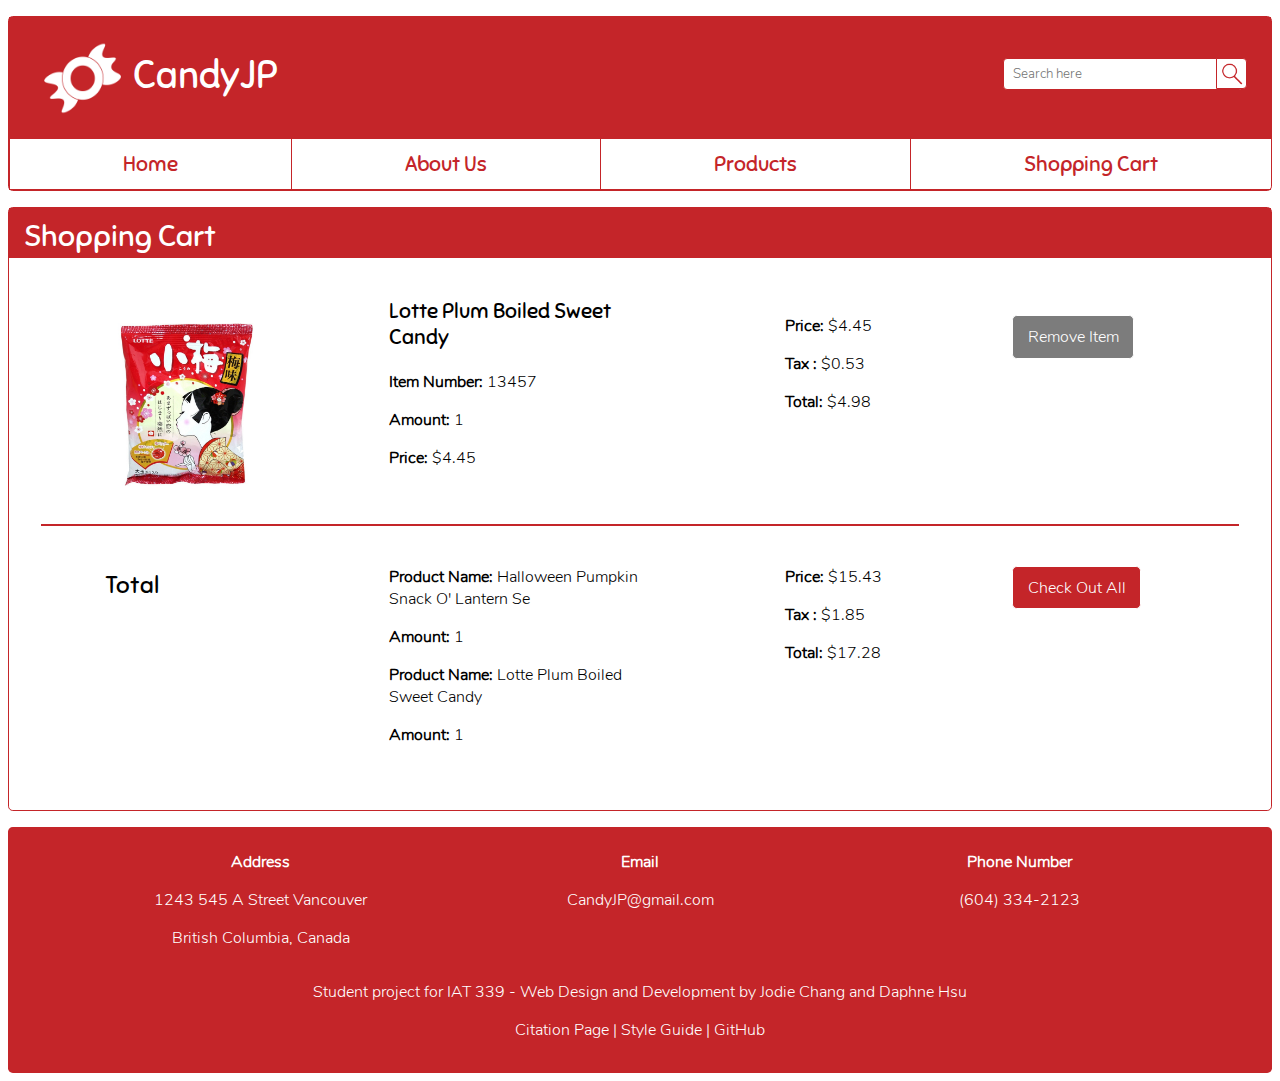
<file: template/shoppingcart_oneitem.html>
<!DOCTYPE html>
<html lang="en">

  <head>

    <meta charset="utf-8">
    <meta name="viewport" content="width=device-width, initial-scale=1.0">
    <title>CandyJP - Payment Form</title>

    <link href="css/fonts.css" rel="stylesheet">
    <link href="css/template.css" rel="stylesheet">

  </head>
  <body>
    <div class="grid-headerborder">
      <header class="grid-fullwidth top-header">
        <div class="title-grid">
          <a href="index.html">
            <img src="img/jp-logo.png" alt="CandyJP logo, a white candy">
          </a>
          <h1 class="heading-1"><a href="index.html">CandyJP</a></h1>
        </div>
        <div class="search-grid">
          <input class="text-input" type="text" name="search" id="search" placeholder="Search here">
          <a href="productView.html">
          <input class="bar-button" type="image" name="submit" src="img/search-icon.png" alt="search icon, a magnifier" width="31" height="31"></a>
        </div>
      </header>

      <nav class="nav-main">
        <a href="index.html" class="nav-item">Home</a>
        <a href="aboutus.html" class="nav-item">About Us</a>
        <a href="candies.html" class="nav-item">Products</a>
        <a href="shoppingcart.html" class="nav-item">Shopping Cart</a>
      </nav>
    </div>
    <div class="grid-border">
      <h2 class="heading-2">Shopping Cart</h2>

      <div class="grid-group">
        <div class="grid-twenty">
          <img src="img/lotte-plum.jpg" alt="red package plum candy">
        </div>
        <div class="grid-thirty div-text center">
          <h3>Lotte Plum Boiled Sweet Candy</h3>
          <p><strong>Item Number:</strong> 13457</p>
          <p><strong>Amount:</strong> 1</p>
          <p><strong>Price:</strong> $4.45</p>
        </div>
        <div class="grid-twenty div-text">
          <p><strong>Price:</strong> $4.45</p>
          <p><strong>Tax  :</strong> $0.53</p>
          <p><strong>Total:</strong> $4.98</p>
        </div>
        <div class="grid-twenty">
          <a href="shoppingcart_oneitem.html" class="button button-reset"> Remove Item</a>
        </div>
      </div>

      <hr>

      <div class="grid-group">
        <div class="grid-twenty div-text">
          <h2>Total </h2>
        </div>
        <div class="grid-thirty div-text center">
          <p><strong>Product Name:</strong> Halloween Pumpkin Snack O' Lantern Se</p>
          <p><strong>Amount:</strong> 1</p>
          <p><strong>Product Name:</strong> Lotte Plum Boiled Sweet Candy</p>
          <p><strong>Amount:</strong> 1</p>
        </div>
        <div class="grid-twenty div-text">
          <p><strong>Price:</strong> $15.43</p>
          <p><strong>Tax  :</strong>  $1.85</p>
          <p><strong>Total:</strong> $17.28</p>
        </div>
        <div class="grid-twenty">
          <a href="payment.html" class="button button-submit">Check Out All</a>
        </div>
      </div>
    </div>

    <footer class="footer-grid footer">
      <div class="grid-thirty">
        <p><strong>Address</strong></p>
        <p> 1243 545 A Street Vancouver</p>
        <p> British Columbia, Canada </p>
      </div>
      <div class="grid-thirty">
        <p><strong>Email</strong></p>
        <p>CandyJP@gmail.com</p>
      </div>
      <div class="grid-thirty">
        <p><strong>Phone Number</strong></p>
        <p>(604) 334-2123</p>
      </div>
      <div class="grid-fullwidth text-center">
        <p>Student project for IAT 339 - Web Design and Development by Jodie Chang and Daphne Hsu</p>
        <p><a href="citations.html">Citation Page</a> |
           <a href="updatedStyleGuide.html">Style Guide</a> |
           <a href="https://github.com/tomatotea/IAT339_P02/commits/master">GitHub</a>
        </p>
      </div>
    </footer>
  </body>

</html>
</file>
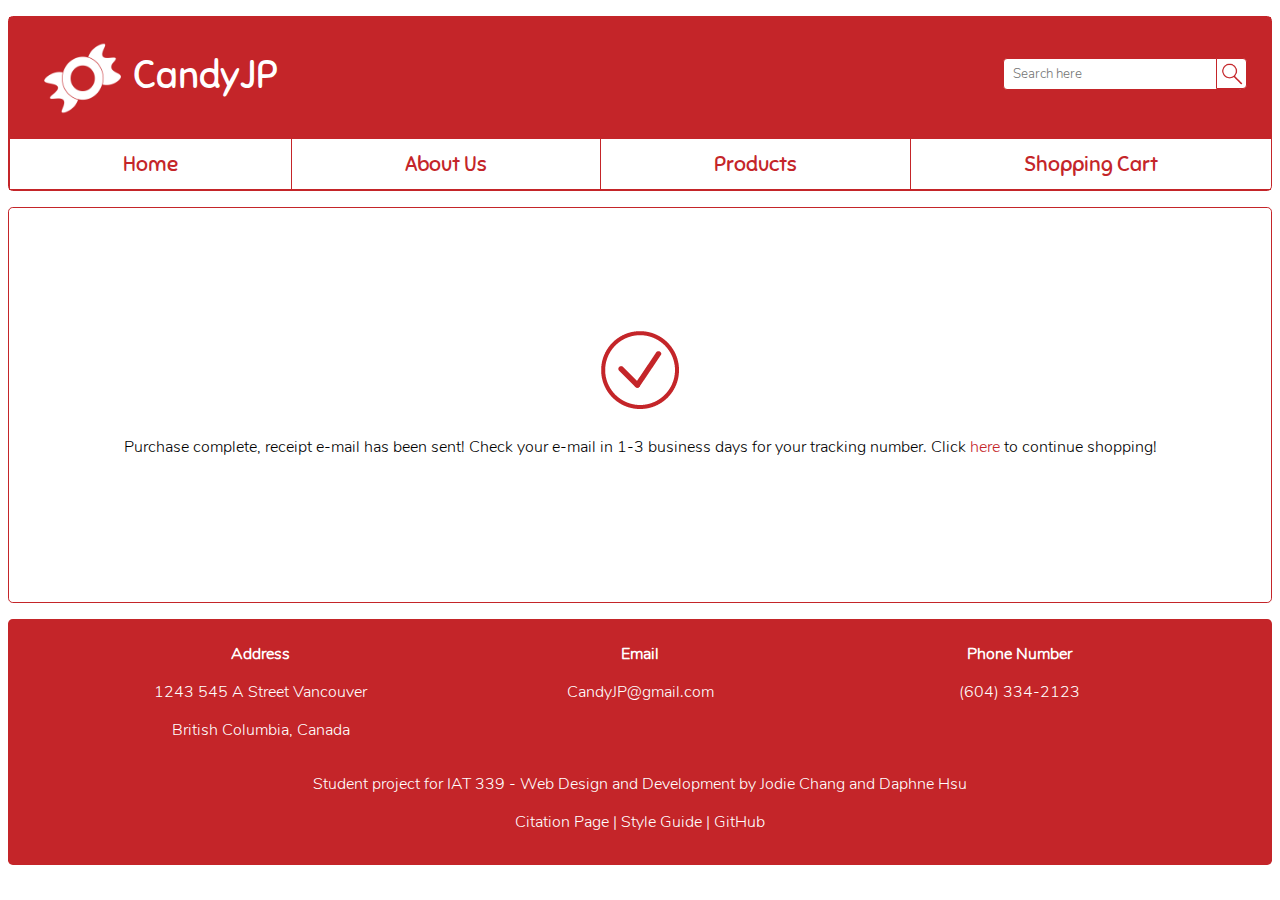
<file: template/success.html>
<!DOCTYPE html>
<html lang="en">

  <head>

    <meta charset="utf-8">
    <meta name="viewport" content="width=device-width, initial-scale=1.0">
    <title>CandyJP - Payment Form</title>

    <link href="css/fonts.css" rel="stylesheet">
    <link href="css/template.css" rel="stylesheet">

  </head>
  <body>
    <div class="grid-headerborder">
      <header class="grid-fullwidth top-header">
        <div class="title-grid">
          <a href="index.html">
            <img src="img/jp-logo.png" alt="CandyJP logo, a white candy">
          </a>
          <h1 class="heading-1"><a href="index.html">CandyJP</a></h1>
        </div>
        <div class="search-grid">
          <input class="text-input" type="text" name="search" id="search" placeholder="Search here">
          <a href="productView.html">
          <input class="bar-button" type="image" name="submit" src="img/search-icon.png" alt="search icon, a magnifier" width="31" height="31"></a>
        </div>
      </header>

      <nav class="nav-main">
        <a href="index.html" class="nav-item">Home</a>
        <a href="aboutus.html" class="nav-item">About Us</a>
        <a href="candies.html" class="nav-item">Products</a>
        <a href="shoppingcart.html" class="nav-item">Shopping Cart</a>
      </nav>
    </div>

    <div class="success-grid grid-border">
      <div class="complete center">
      <img src="img/success.png" alt="circle with a checkmark in the center">
      </div>
      <div class="complete center">
      <p>Purchase complete, receipt e-mail has been sent! Check your e-mail in 1-3 business days for your tracking number. Click <a href="index.html" class="link-intext">here</a> to continue shopping! </p>
      </div>
    </div>

    <footer class="footer-grid footer">
      <div class="grid-thirty">
        <p><strong>Address</strong></p>
        <p> 1243 545 A Street Vancouver</p>
        <p> British Columbia, Canada </p>
      </div>
      <div class="grid-thirty">
        <p><strong>Email</strong></p>
        <p>CandyJP@gmail.com</p>
      </div>
      <div class="grid-thirty">
        <p><strong>Phone Number</strong></p>
        <p>(604) 334-2123</p>
      </div>
      <div class="grid-fullwidth text-center">
        <p>Student project for IAT 339 - Web Design and Development by Jodie Chang and Daphne Hsu</p>
        <p><a href="citations.html">Citation Page</a> |
           <a href="updatedStyleGuide.html">Style Guide</a> |
           <a href="https://github.com/tomatotea/IAT339_P02/commits/master">GitHub</a>
        </p>
      </div>
    </footer>

  </body>

</html>
</file>
<file: template/css/fonts.css>
@font-face {
	font-family: 'Nunito-Light';
	font-weight: normal;
	font-style: normal;
  src: url('../fonts/Nunito-Light.ttf') format('truetype');
}
@font-face {
	font-family: 'Nunito-Regular';
	font-weight: normal;
	font-style: normal;
  src: url('../fonts/Nunito-Regular.ttf') format('truetype');
}

@font-face {
	font-family: 'Sniglet-Regular';
	font-weight: bold;
	font-style: normal;
  src: url('../fonts/Sniglet-Regular.ttf') format('truetype');
}
</file>
<file: template/css/template.css>
*, *::after, *::before {
  box-sizing: border-box;
}

ul.citations {
  margin-left: 0.25em;
  padding-left: 0.25em;
}

ul.citations li {
  list-style-type: none;
  margin-left: 0;
  padding-left: 0.6em;
  padding-bottom: 1em;
}

ul.citations li strong {
  font-weight: normal;
  font-style: italic;
}

strong {
  font-weight: bold;
}

cite {
  font-style: normal;
}

/*style guide*/
body {
  font-family: "Nunito-Light", Arial, sans-serif;
}

section h3{
  margin-bottom: 1em;
}

.grid-thirty h3{
  margin-top: -0.5rem;

}

section code {
  background-color: #EEE;
  padding: 0.7em 0.8em;
}

img {
  width: 100%;
}

hr{
  border-style: solid;
  border-width: thin;
  border-color: #C42529;
  width: 95%;
  margin-top: 1rem;

}
.style-body{
  padding-left:1em;
  padding-right: 1em;
}
/* ----INTERACTIVE ELEMENTS---- */

/*In Text Link*/
.link-intext{
  color: #C42529;
  display: inline-block;
  text-decoration: none;
}
.grid-whitebackground .link-intext{
  padding-top: 0.5em;
  text-align: center;
}
a{
  text-decoration: none;
  color: white;
}
a:active, a:hover, a:focus {
  color: #6b7e7e;
  text-decoration: none;
}

.button {
  display: inline-block;
  text-decoration: none;
  font-size: 1rem;
}

/* Styling for the navigation button */
.button-nav {
  color: white;
  border: 0.1em solid #C42529;
  border-radius: 0.3em;
  background-color: #C42529;
  padding: 0.75rem 0.9rem;
  transition: background-color 0.5s, color 0.5s;
}

.button-nav:active, .button-nav:hover, .button-nav:focus {
  color: #952326;
  background-color: white;
  border-color: #952326;
}

/*Form Button (submit/reset)*/
.button-submit {
  color: white;
  background-color: #C42529;
  padding: 0.6rem 0.9rem;
  transition: background-color 0.5s, color 0.5s;
  border: 0.1em solid #FFF;
  border-radius: 0.3em;
  margin-top: 1rem;
}

.button-submit:active, .button-submit:hover, .button-submit:focus {
  color: #C42529;
  background-color: white;
  border-color: #C42529;
}

.button-reset {
  color: white;
  background-color: #7C7C7C;
  padding: 0.6rem 0.9rem;
  transition: background-color 0.5s, color 0.5s;
  border: 0.1em solid #FFF;
  border-radius: 0.3em;
  margin-top: 1rem;
}

.button-reset:active, .button-reset:hover, .button-reset:focus {
  color: #7C7C7C;
  background-color:  white;
  border-color: #7C7C7C;
}

.button-amount{
  padding: 0.35rem 0.6rem;
  border: 0.05rem solid #DDDDDD;
  border-radius: 0.3em;
  border-color: #C42529;;
  margin-bottom: 0.5rem;
  font-family:"Nunito-Light", Arial, sans-serif;
  width: 8em;
}

/*
  TEXT ELEMENTS -------------------
*/

/*Text Input Field*/
.text-input {
  padding: 0.35rem 0.6rem;
  border: 0.05rem solid #DDDDDD;
  border-radius: 0.3em;
  border-color: #C42529;
  color: black;
  margin-bottom: 0.5rem;
  font-family:"Nunito-Light", Arial, sans-serif;
}

.text-label {
  font-family:"Sniglet-Regular", Arial, sans-serif;
  font-size: 1.3rem;
  padding-bottom: 0.3em;
  padding-top: 0.5em;
}

.form-container {
  width: 100%;
  clear: both;
}
#amount{
}
.form-container input{
  width: 100%;
  clear: both;
}
.form-container label{
}
.form-container textarea{
  width: 100%;
  clear: both;
  margin-bottom: 1em;
  border: 0.05rem solid #DDDDDD;
  border-radius: 0.3rem;
  border-color: #C42529;
}
.form-container button{
  margin-top: 0.8rem;
  padding: 0rem 1rem;
}
.pay-form {
  display: -ms-flex;
  display: flex;
  -ms-flex-direction: column;
  flex-direction: column;
  padding:0.5em 2em;
  width:50%;
}
.pay-form h2{
  border-radius: 0.25em;
  padding-right: 0.5em;
}
.paymethod h2{
  border-radius: 0.25em;
  padding-right: 0.5em;
}
.pay-button-grid {
  display: -ms-flex;
  display: flex;
  padding-top:2em;
  justify-content: flex-end;
}
.complete{
  display: -ms-flex;
  display: flex;
  justify-content: center;
  padding: 0em 1em 0em 1em;
}
.paymethod{
  display: -ms-flex;
  display: flex;
  -ms-flex-direction: column;
  flex-direction: column;
  padding:0.5em 2em;
  width: 50%;
}
.paymethod a{
  width:100px;
}
.paymethod img{
  width: 100px;
  height: auto;
  padding: 1em;
}

/*headings*/
h1, h2, h3{
    font-family: "Sniglet-Regular", Arial, sans-serif;
}
h3 {
  font-size: 1.3em;
}
.style-body h2{
  border-radius: 0.25em;
}
.logo{
  text-decoration: none;
  color: white;
}
.heading-1 {
  font-size: 2.4rem;
  color: #434343;
}

.heading-2 {
  font-size: 1.9rem;
  color: white;
  padding-left: 0.5em;
  padding-top: 0.3em;
  padding-bottom: 0.1em;
  margin-top: 0;
  background-color: #C42529;
}

.heading-3{
  font-size: 1.4rem;
  color: #434343;
  padding-left: 0.7em;
  padding-right: 0.7em;
}

.para {
  font-size: 1rem;
  max-width: 100%;
  padding-left: 1.0em;
  padding-right: 1.0em;
}

/*bulleted list*/
.list-bullet {
  list-style-type: disc;
  padding-left: 1.5rem;
}

/*numbered list*/
.list-number {
  padding-left: 1.5rem;
}
/*
  COMBINED ELEMENTS -------------------
*/
/*main navigation*/
.nav-main {
  display: -ms-flex;
  display: flex;
  -ms-flex-wrap: wrap;
  flex-wrap: wrap;
  -ms-flex-shrink: 1;
  flex-shrink: 1;

}

.nav-item {
  font-family:"Sniglet-Regular", Arial, sans-serif;
  -ms-flex-grow: 1;
  flex-grow: 1;
  text-decoration: none;
  color:#C42529;
  padding: 0.75rem 0.9rem;
  text-align: center;
  transition: background-color 0.5s, color 0.5s;
  font-size: 1.3em;
  border-left: 1px solid #C42529;
  border-bottom: 1px solid #C42529;
}
.nav-item:hover, .nav-item:focus {
  background-color: #d1d1d1;
}

.div-container {
  -ms-flex-grow: 1;
  flex-grow: 1;
  -ms-flex-shrink: 1;
  flex-shrink: 1;
  -ms-flex-basis: 15em;
  flex-basis: 15em;
  background-color: #d1d1d1;
  padding: 0.5rem 1rem;
  margin: 0.5rem 1rem;
}

.div-image{
    background-color: #C42529;
    padding: 1rem;
    margin: 0.5rem 1rem;
}

.div-text {
    display: inline-block;
    max-width: 50%;
    word-wrap: break-word;
    padding-right: 2rem;
    padding-left: 2rem;
}
.right-align{
  text-align: right;
}
.footer {
  position: absolute;
  bottom: 0;
  left: 0;
  color: white;
  background-color: #C42529;
  border-radius: 0.3em;
  height:50%;
  justify-content: center;
  font-size: 1em;
  text-align: center;
}

footer .grid-thirty{
  padding: 0 3em;
}
footer .grid-fullwidth{
  padding: 0;
}

.center{
    margin: auto;
}
.text-center{
  text-align: center;
}
.text-center p{
  padding: 0em 1em;
}
/*grid*/
.grid-graybackground{
  background-color: #f7f7f7;
}
.grid-whitebackground{
  background-color: white;
  padding-left: 1rem;
  padding-right: 0.5rem;
  padding-bottom: 0.08rem;
}
.grid-empty-twenty{
  -ms-flex-grow: 1;
  flex-grow: 1;
  -ms-flex-shrink: 1;
  flex-shrink: 1;
  display: inline-block;
  width: 20%;
  max-width: 20%;
  padding: 1rem 2rem;
}
.grid-empty-forty{
  -ms-flex-grow: 1;
  flex-grow: 1;
  -ms-flex-shrink: 1;
  flex-shrink: 1;
  display: inline-block;
  width: 40%;
  max-width: 40%;
  padding: 1rem 2rem;
}
.grid-border {
  border: 0.1em solid black;
  margin: 1rem 0rem 1rem 0rem;
  border-radius: 0.3em;
  border-color: #C42529;
  padding-bottom: 2rem;
}

.grid-headerborder{
  border: 1.5px solid black;
  margin: 1rem 0rem 1rem 0rem;
  border-radius: 0.3em;
  border-color: #C42529;
}
.grid {
  display: inline-flex;
  -ms-flex-wrap: wrap;
  flex-wrap: wrap;
}
.grid-structure-container {
  display: inline-flex;
  -ms-flex-wrap: wrap;
  flex-wrap: wrap;
}
.grid-structure-container .grid-fullwidth{
  background-color: #888888;
  text-align: center;
}
.grid-structure-container .grid-thirty{
  background-color: #888888;
  text-align: center;
  padding: 1em;
  margin: 0.2em;
}
.grid-structure-container .grid-twenty-product{
  background-color: #888888;
  text-align: center;
  padding: 1em;
  margin: 0.1em;
  max-width: 24.7%;
  width: 24.7%;
}
.grid-structure-container .grid-half{
  width: auto;
  margin: 0 0.2em;
}
.grid-structure-container .grid-group{
  padding:0;
}
.grid-structure-container .grid-seventy{
  background-color: #888888;
  padding:1em;
  margin: 0.2em;
  width: auto;
  text-align: center;
}
.grid-group{
  position: relative;
  width: 100%;
  display: -ms-flex;
  display: flex;
  -ms-flex-wrap: wrap;
  flex-wrap: wrap;
  margin-bottom: 0rem;
  padding: 1em 4em;

}
.footer-grid{
  position: relative;
  width: 100%;
  display: -ms-flex;
  display: flex;
  -ms-flex-wrap: wrap;
  flex-wrap: wrap;
  padding-top: 0.5em;
  padding-bottom: 1em;
}

.grid-twenty-product{
  vertical-align: text-top;
  -ms-flex-grow: 1;
  flex-grow: 1;
  -ms-flex-shrink: 1;
  flex-shrink: 1;
  display: flex;
  width: 25%;
  max-width: 25%;
  padding: 1rem 2rem;
}

#grid-aboutUsImage{
  max-width: 20%;
}

.grid-fullwidth {
  width: 100%;
  vertical-align: text-top;
  -ms-flex-grow: 1;
  flex-grow: 1;
  -ms-flex-shrink: 1;
  flex-shrink: 1;
  padding: 1rem 2rem;

}

.grid-ten{
  vertical-align: text-top;
  -ms-flex-grow: 1;
  flex-grow: 1;
  -ms-flex-shrink: 1;
  flex-shrink: 1;
  display: inline-block;
  max-width: 10%;
  padding: 1rem 2rem;
}

.grid-twenty{
  vertical-align: text-top;
  -ms-flex-grow: 1;
  flex-grow: 1;
  -ms-flex-shrink: 1;
  flex-shrink: 1;
  display: inline-block;
  width: 20%;
  max-width: 20%;
  padding: 0rem 2rem;
}

.grid-thirty{
  vertical-align: text-top;
  -ms-flex-grow: 1;
  flex-grow: 1;
  -ms-flex-shrink: 1;
  flex-shrink: 1;
  display: inline-block;
  width: 30%;
  max-width: 30%;
}

.grid-forty {
  vertical-align: text-top;
  -ms-flex-grow: 1;
  flex-grow: 3;
  -ms-flex-shrink: 1;
  flex-shrink: 1;
  width: 40%;
  max-width: 40%;
  display: inline-block;
}

.grid-fifty {
  vertical-align: text-top;
  -ms-flex-grow: 1;
  flex-grow: 1;
  -ms-flex-shrink: 1;
  flex-shrink: 1;
  width: 50%;
  max-width: 50%;
  display: inline-block;
}

.grid-sixty {
  vertical-align: text-top;
  -ms-flex-grow: 1;
  flex-grow: 1;
  -ms-flex-wrap: wrap;
  flex-wrap: wrap;
  -ms-flex-shrink: 1;
  flex-shrink: 1;
  width: 60%;
  max-width: 60%;
  display: inline-block;
}

.grid-seventy{
  vertical-align: text-top;
  -ms-flex-grow: 1;
  flex-grow: 1;
  -ms-flex-shrink: 1;
  flex-shrink: 1;
  width: 70%;
  max-width: 70%;
  display: inline-block;
}

.grid-eighty{
  vertical-align: text-top;
  -ms-flex-grow: 1;
  flex-grow: 1;
  -ms-flex-shrink: 1;
  flex-shrink: 1;
  width: 80%;
  max-width: 80%;
  display: inline-block;
  margin-left: 2.5rem;
}

.grid-half {
  -ms-flex-grow: 1;
  flex-grow: 1;
  text-align: center;
  width: 50%;
  max-width: 50%;
  background-color: #888888;
  padding: 2rem;
  margin: 0.5rem 1rem;
}


/*text align*/
.text-center{
  text-align: center;
}

/*color scheme*/
.box {
  height: 40px;
  width: 40px;
  margin-top: 1rem;
  margin-left: 1rem;
  display: -ms-flex;
  display: flex;
  -ms-flex-wrap: wrap;
  flex-wrap: wrap;
  float: right;
}

.box-white{
    background-color: white;
    border: 0.05em solid black;
}

.box-black{
    background-color: black;
}

.box-red{
  background-color: #C42529;
}


.box-lightgrey{
  background-color: #d1d1d1;
}

.box-color{
  height: 80px;
  width: 80px;
  margin-bottom: 1rem;
  margin-right: 2rem;
  display: inline-block;
}
/* Product Listing */
.content-box {
  -ms-flex-grow: 1;
  flex-grow: 1;
  max-width: 50%;
  background-color: #d1d1d1;
  padding: 0.5rem 1rem;
  margin: 0.5rem 1rem;
}
.product-img-box {
  -ms-flex-grow: 1;
  flex-grow: 1;
  background-color: #C42529;
  padding: 1rem;
  margin: 0.5rem 1rem;
  height:auto;
  max-width: 30%;
}

/* Header */
.top-header {
  display: -ms-flex;
  display: flex;
  -ms-flex-wrap: wrap;
  flex-wrap: wrap;
  color: white;
  background-color: #C42529;
  padding: 0 1em;
  align-items:center;

}
.title-grid {
  display: flex;
  -ms-flex-grow:1;
  flex-grow: 1;
  padding:0.5em;
}

.title-grid img{
  width:100px;
  height: 100%;
}
.title-grid h1{
  flex-grow:1;
  justify-content: center;
}
.search-grid{
  display: -ms-flex;
  display: flex;
  -ms-flex-grow:0;
  flex-grow: 1;
  padding: 0.5em;
  justify-content: flex-end;
}
/* Products */
.middle-section{
  display: -ms-flex;
  display: flex;
}

.homepage-products{
  background-color:#f7f7f7;
  border: 0.1em solid;
  margin: 0rem 0rem 1rem 0rem;
  border-radius: 0.3em;
  border-color: #C42529;
}
.homepage-products p{
  margin-top:-0.5em;
  text-align: center;
}
.homepage-products .heading-2{
  margin-top:0;
  border-radius:0;
}
.homepage-products .grid-thirty{
  padding:1em;

  /*margin-left: 1.3em;*/
}
.events{
  max-width: 30%;
  background-color:#f7f7f7;
  border: 0.1em solid;
  margin-bottom:1rem;
  margin-left:1em;
  border-radius: 0.3em;
  border-color: #C42529;
}
.events img{
  padding: 0 1em;
}
.events .heading-2{
  margin-top:0;
  border-radius:0;
}

.bar-button{
  border: 0.05rem solid #DDDDDD;
  border-radius: 0.3em;
  border-top-left-radius: 0em;
  border-bottom-left-radius: 0em;
  border-color: #C42529;
  background-color:white;
  margin-left: -2em;
}

#form-product{
  margin-left: 5rem;
  margin-top: 1rem;
}


/*success page*/
.success-grid{
  display: -ms-flex;
  display: flex;
  flex-direction: column;
}
.success-grid img{
  margin-top:7em;
}

.success-grid p{
  margin-bottom: 7em;
}

.a-productname{
  margin-top: -1.8rem;
}
.div-productinfo{
  margin-top: -1rem;
}

@media (max-width: 1000px) {
  .div-text{
    max-width: 100%;
  }
  .grid-ten{
    max-width: 0;
  }
  .grid-twenty{
    max-width: 50%;
    width: 50%;
  }
  .grid-twenty-product{
    max-width: 50%;
    width: 50%;
  }
  .grid-structure-container .grid-twenty-product{
    max-width: 24.5%;
    width: 24.5%;
  }
  .grid-thirty{
    width: 50%;
    max-width: 50%;
  }
  .homepage-products .grid-thirty{
    width: 31%;
    max-width: 31%;
  }
  #grid-aboutUsImage{
    max-width: 50%;
  }
  .button-cart {
    width: 100%;
  }
  #form-product{
    margin-left: 3.2rem;
  }
  footer .grid-thirty{
    width: 30%;
    max-width: 30%;
  }
  .events{
  }
  .right-align{
    text-align: left;
  }
}

@media (max-width: 850px){
  .grid {
    display: inline-block;
  }
  .div-image{
    margin: 0.5em 25%;
    min-width: 50%;
  }
  .grid-twenty{
    max-width: 100%;
    width: 100%;
  }
  .grid-structure-container .grid-twenty-product{
    max-width: 24%;
    width: 24%;
  }
  .grid-thirty{
    width: 100%;
    max-width: 100%;
  }

  .grid-sixty{
    width: 100%;
    margin-left: 2rem;
  }
  .grid-eighty{
    width: 100%;
  }
  .button-cart {
    width: 50%;
  }
  #form-product{
    margin-left: 2rem;
  }
}

@media (max-width: 680px){
  .homepage-products .grid-thirty{
    width: 100%;
    max-width: 100%;
    margin-left: auto;
  }
  .search-grid{
    justify-content: center;
  }

  .grid-fifty{
    max-width: 100%;
  }
  .grid-twenty-product{
    width: 100%;
    max-width: 100%;
  }
  .middle-section{
    display:block;
  }
  .events{
    max-width: 100%;
    max-height: 1%;
    margin-left:0;
  }
  .pay-form{
    width:100%;
  }
  .paymethod{
    width:100%;
  }
  footer .grid-thirty{
    width: 100%;
    max-width: 100%;
  }
  .homepage-products .grid-thirty{
    width: 100%;
    max-width: 100%;
    margin-left: auto;
  }
}

@media (max-width: 550px) {
  .nav-item{
      width: 50%;
  }
  .grid-group{
    padding:0;
  }
  .grid-structure-container .grid-twenty-product{
    max-width: 24%;
    width: 24%;
  }
  .grid-twenty{
    width: 100%;
  }
  .grid-fifty{
    width: 100%;
  }
  .grid-sixty{
    width: 100%;
    margin-left: 2rem;
  }
  .grid-seventy{
    width: 100%;
  }
  .grid-eighty{
    width: 100%;
    margin-left:2rem;
  }
  .button-cart {
    width: 100%;
  }
  .form-container{
    padding: 0 1rem 0 1rem;
  }
}
@media (max-width: 508px){
  .search-grid {
    justify-content: center;
  }
}

@media (max-width:466px){
  .top-header{
  }
  .search-grid .text-input{
    width: 16em;
  }
  .grid-structure-container .grid-twenty-product{
    max-width: 23%;
    width: 23%;
  }
}
@media (max-width: 450px) {
  .nav-item{
      width: 100%;
  }
}
@media (max-width: 417px) {
  .top-header{
  }
  .footer{
    font-size:0.7em;
  }
}
@media (min-width: 320px){
  .search-grid .text-input{
    width: 18em;
    height: 2.35em;
  }
  .grid-structure-container .grid-twenty-product{
    max-width: 23%;
    width: 23%;
  }
  .grid-structure-container .grid-twenty-product{
    max-width: 24%;
    width: 24%;
  }
  .grid-group .grid-thirty img{
    margin-top:1em;
  }
  .grid-twenty img{
    margin-top: 1.5em;
  }

}
</file>
